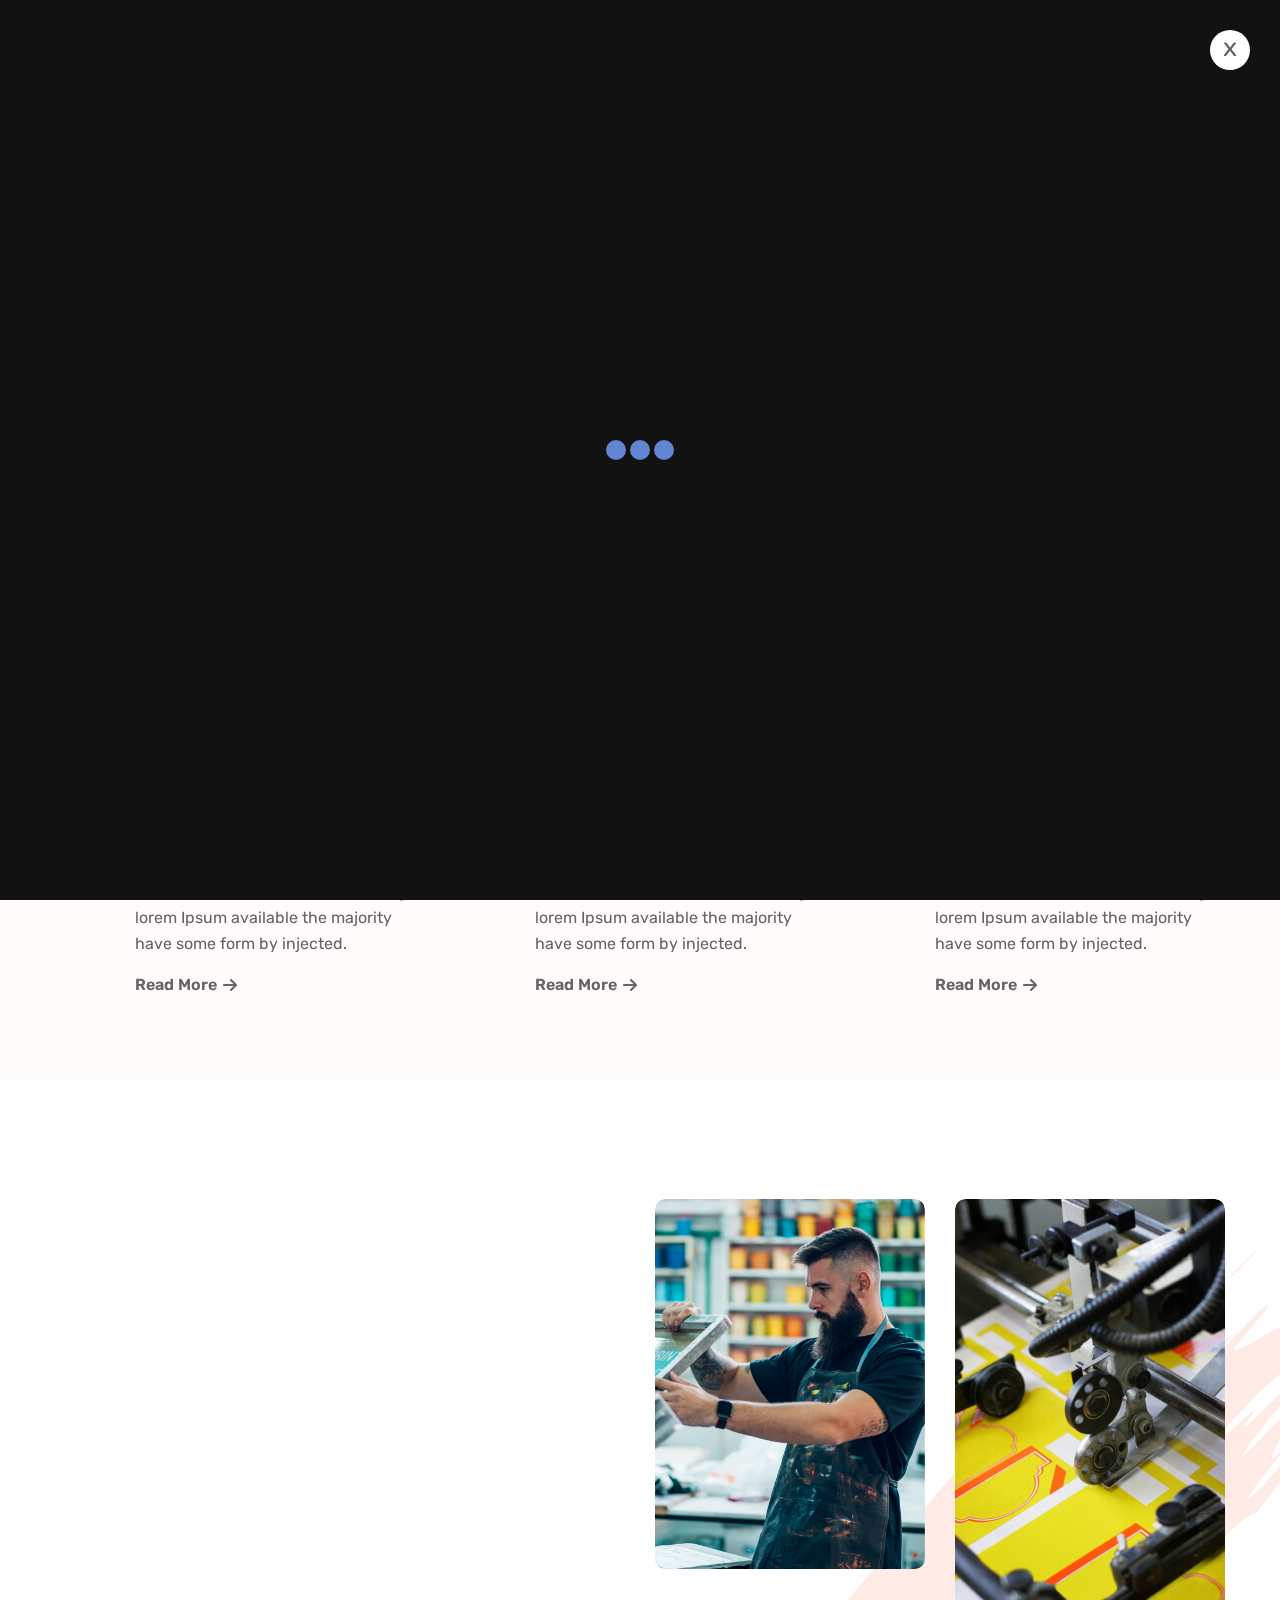
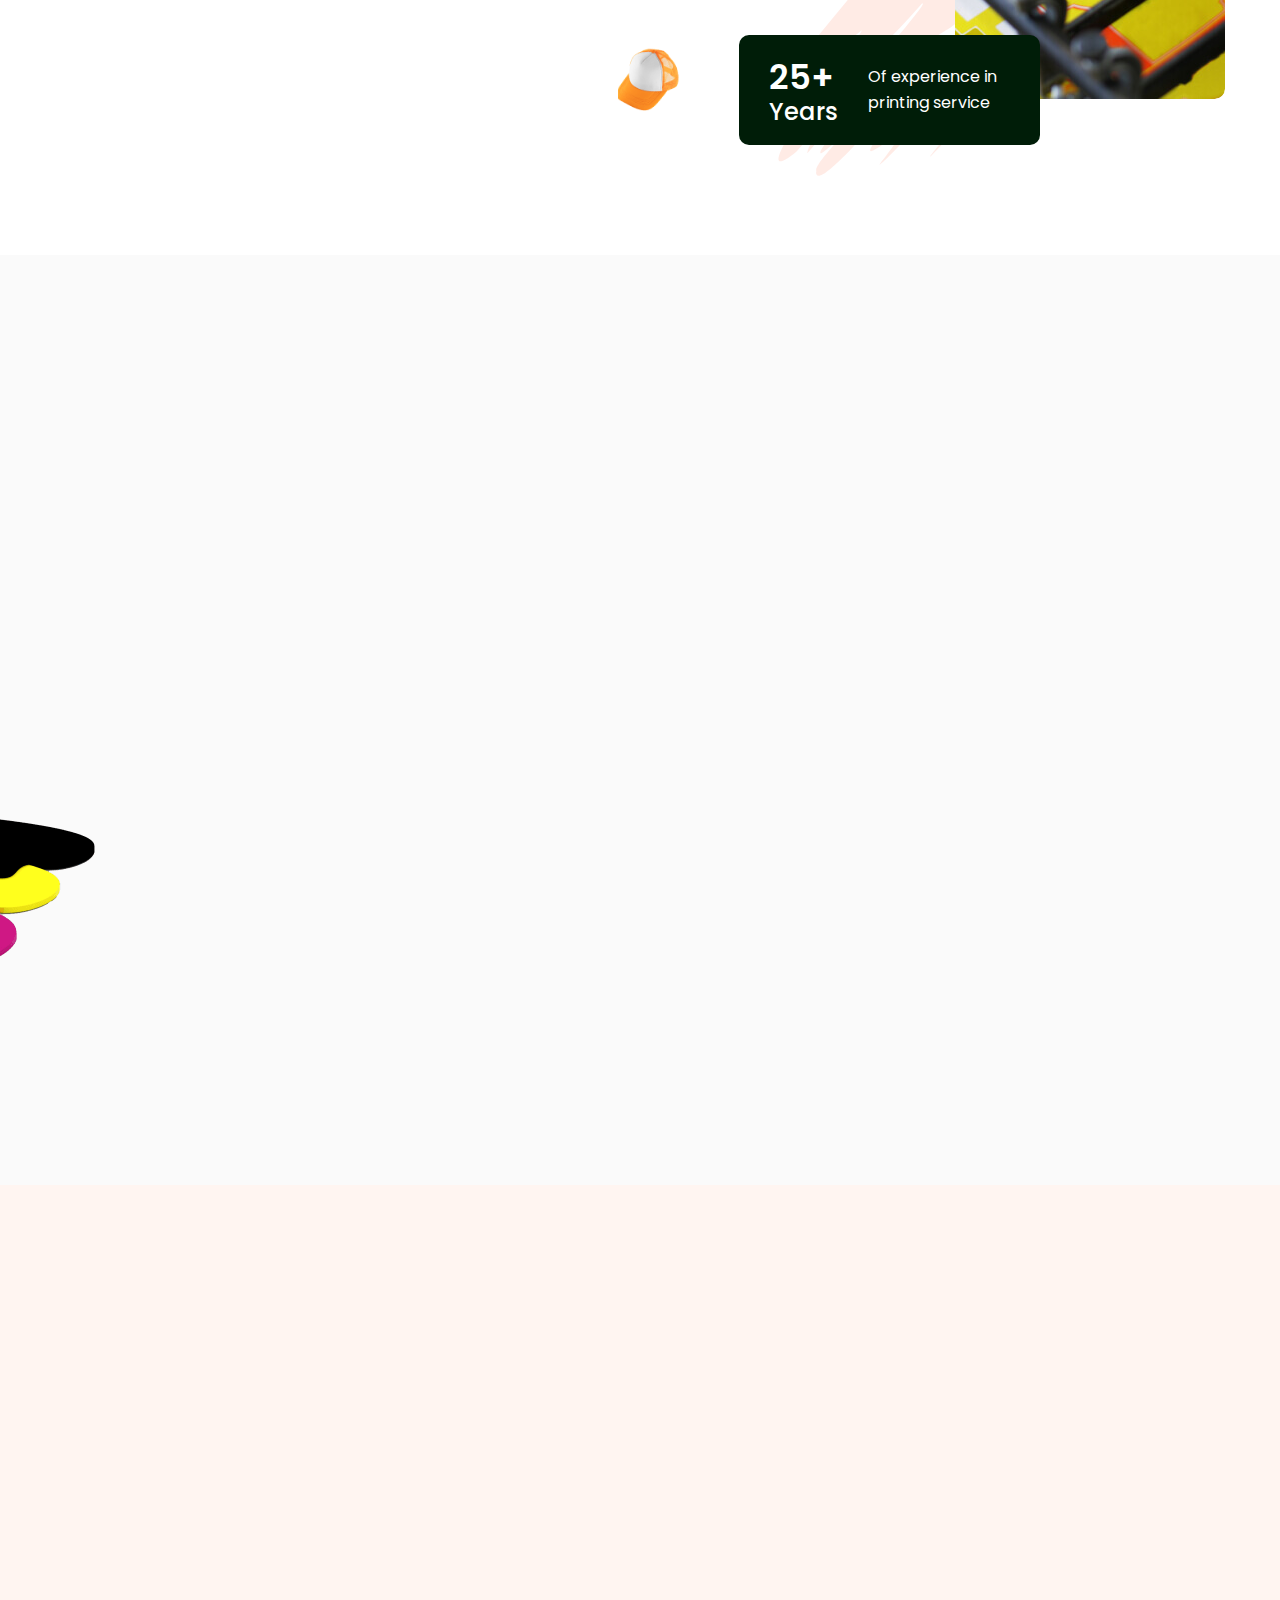
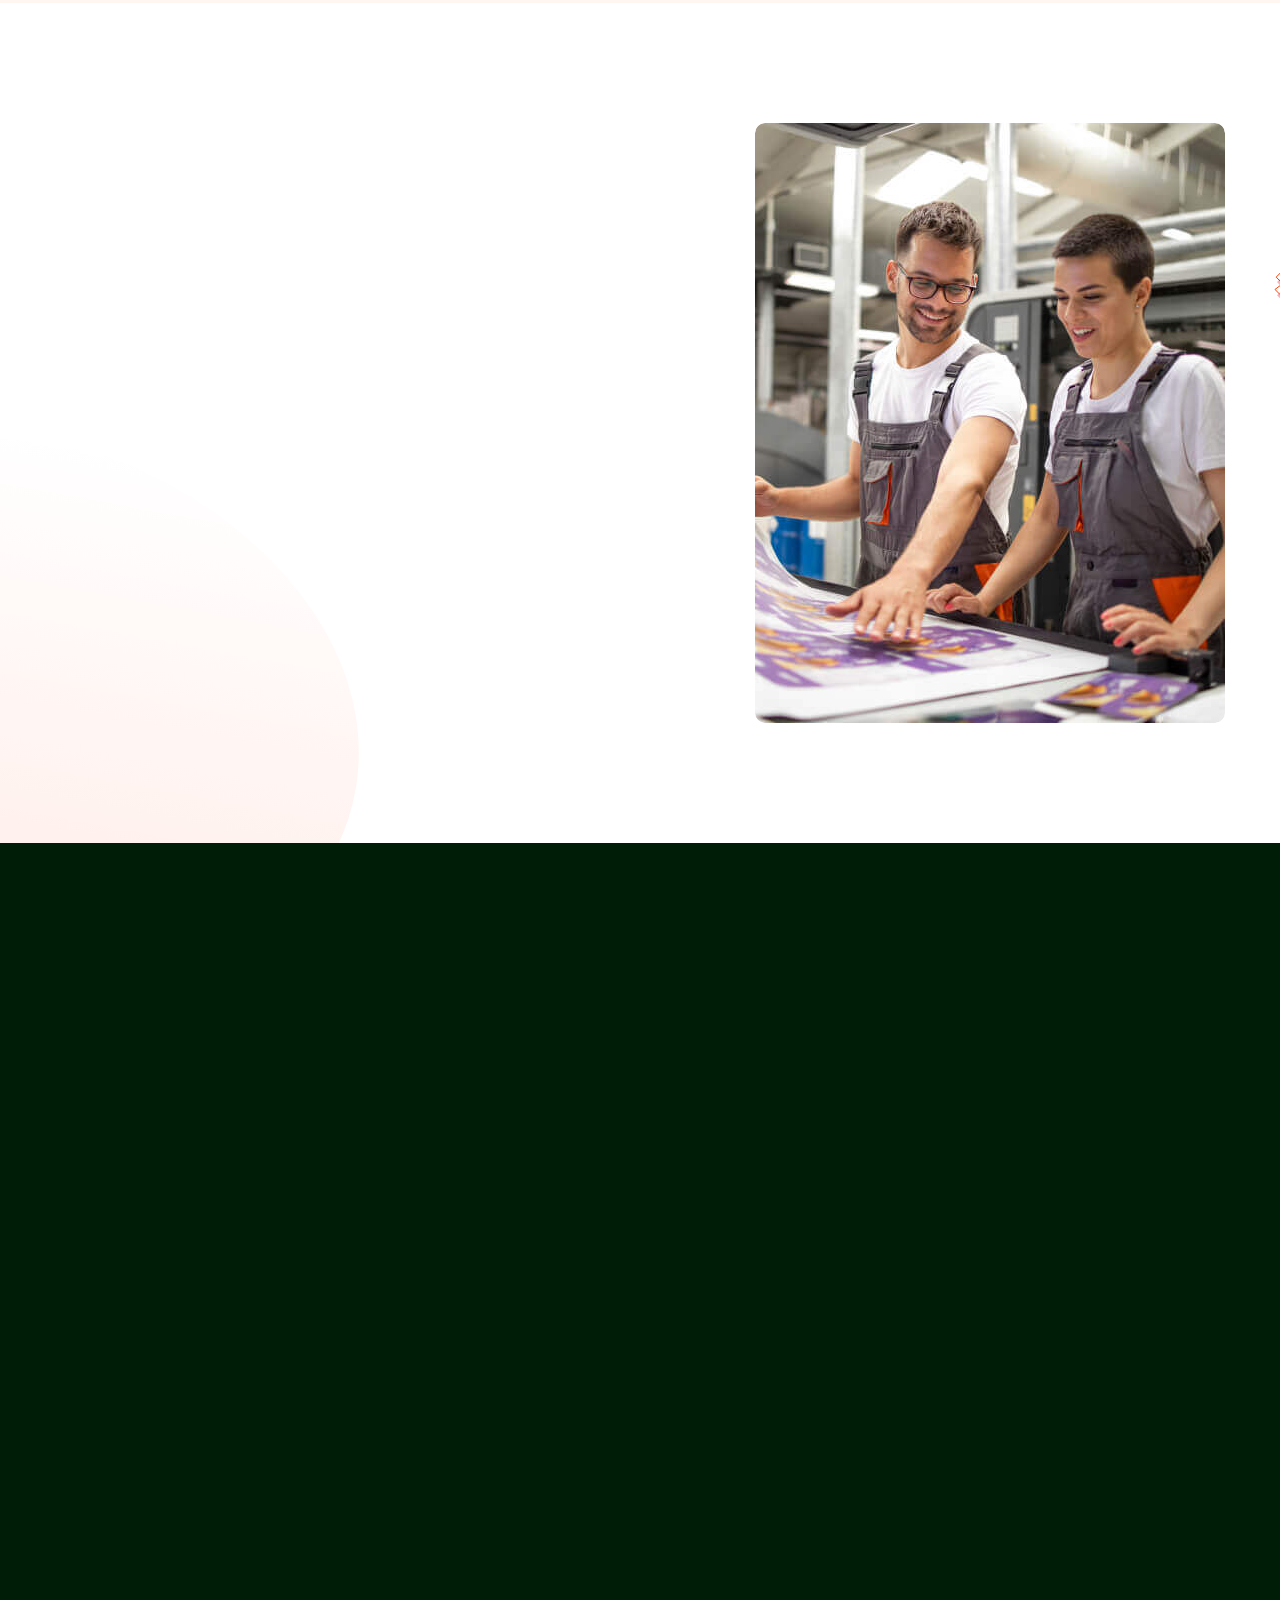
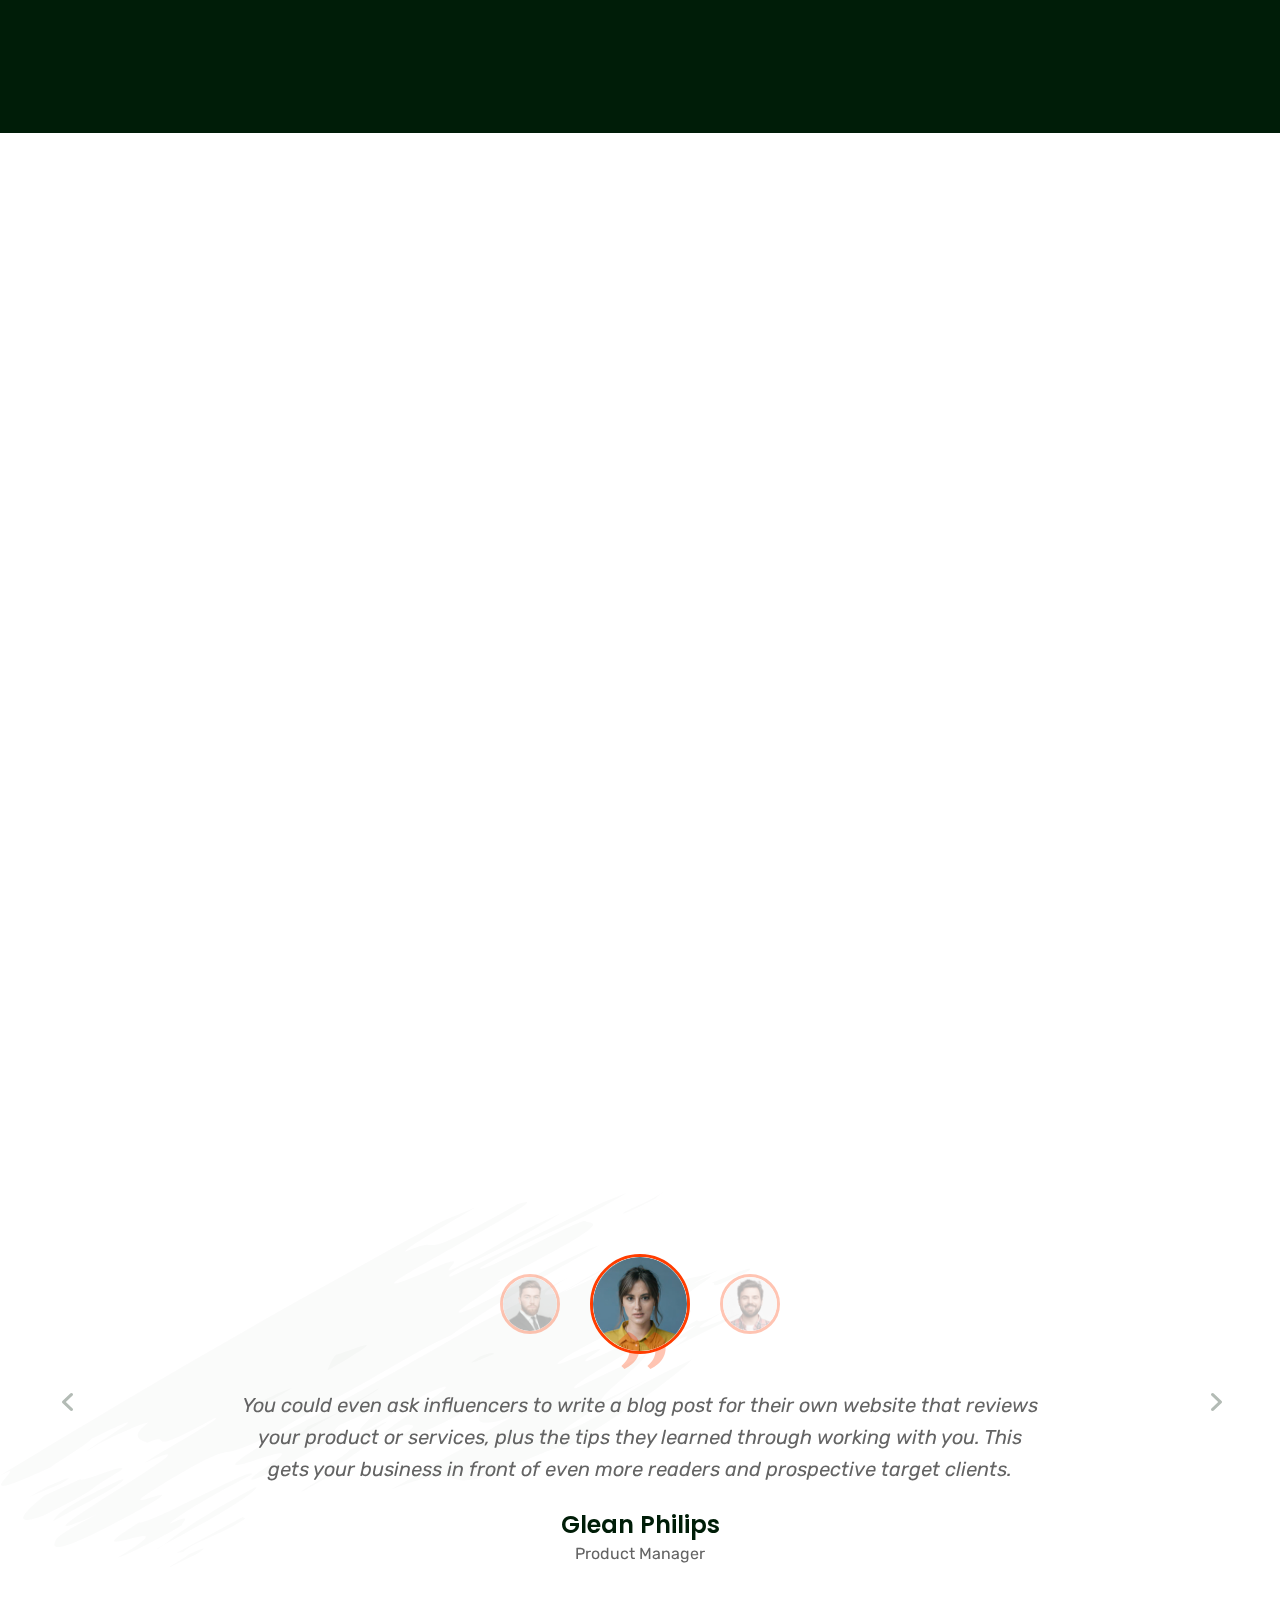
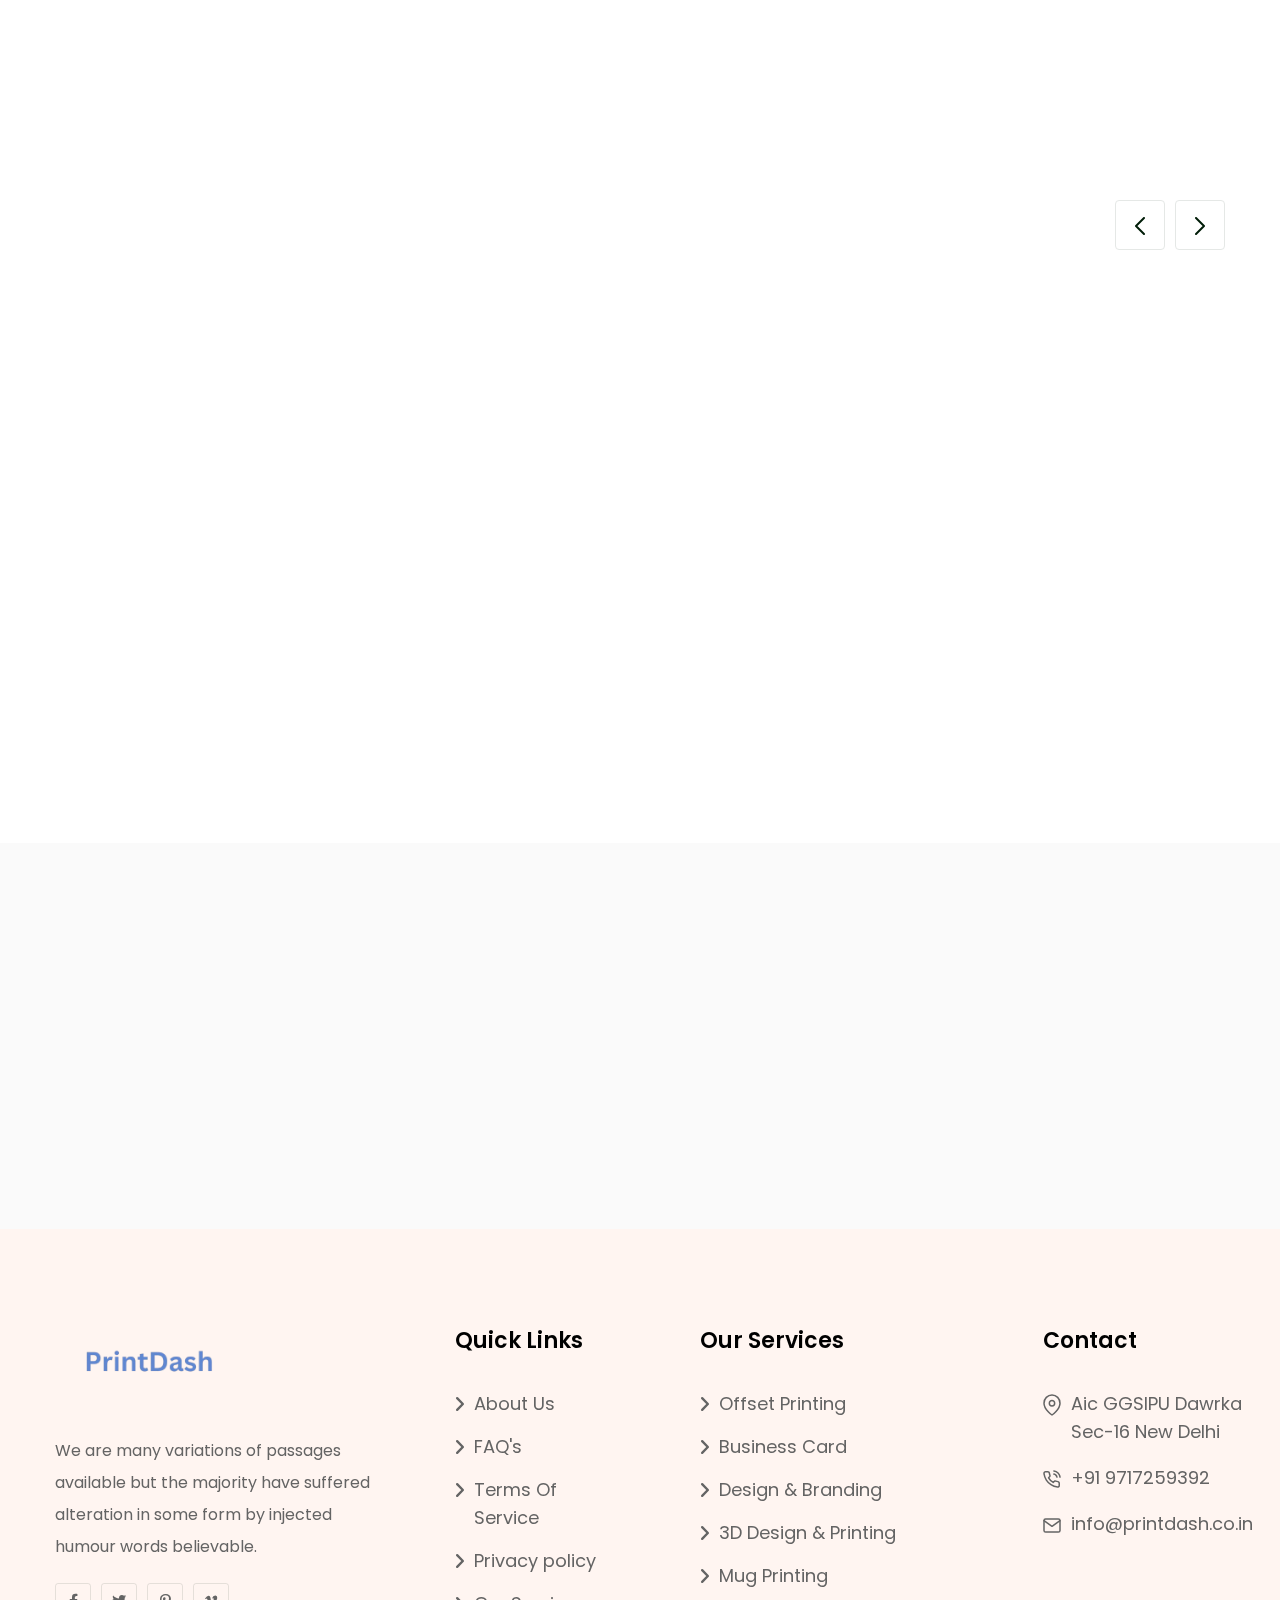
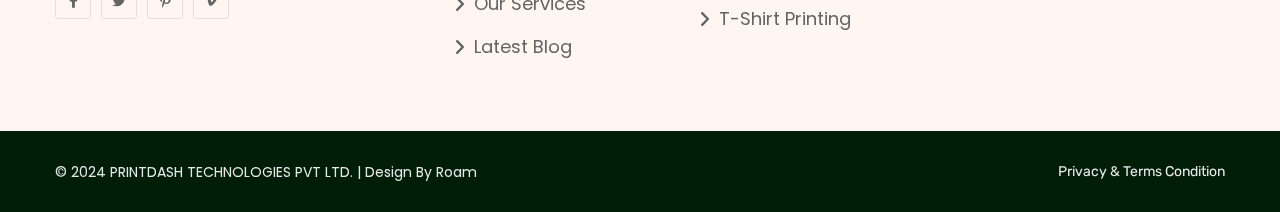
<file: index.html>
<!DOCTYPE html><html class="no-js" lang="zxx"><head>
    <meta charset="utf-8">
    <meta http-equiv="x-ua-compatible" content="ie=edge">
    <title>PrintDash - Printing Services Company HTML5 Template</title>
    <meta name="description" content="">
    <meta name="author" content="soukhinkhan">
    <meta name="viewport" content="width=device-width, initial-scale=1">
    <!-- Place favicon.ico in the root directory -->
    <link rel="shortcut icon" type="image/x-icon" href="assets/imgs/logo/favicon.ico">
    <link rel="preconnect" href="https://fonts.googleapis.com">
    <link rel="preconnect" href="https://fonts.gstatic.com" crossorigin="">
    <link href="https://fonts.googleapis.com/css2?family=Sofia&amp;display=swap" rel="stylesheet">
    <!-- CSS here -->
    <link rel="stylesheet" href="assets/css/vendor/bootstrap.min.css">
    <link rel="stylesheet" href="assets/css/vendor/animate.min.css">
     <link rel="stylesheet" href="assets/css/plugins/swiper.min.css">
    <link rel="stylesheet" href="assets/css/vendor/magnific-popup.css">
    <link rel="stylesheet" href="assets/css/vendor/fontawesome-pro.css"> 
    <link rel="stylesheet" href="assets/css/vendor/spacing.css">
    <link rel="stylesheet" href="assets/css/vendor/custom-font.css">
    <link rel="stylesheet" href="assets/css/main.css">
</head>

<body>

<!--[if lte IE 9]>
<p class="browserupgrade">You are using an <strong>outdated</strong> browser. Please <a href="https://browsehappy.com/">upgrade your browser</a> to improve your experience and security.</p>
<![endif]-->

<!-- preloader start -->
<div id="preloader">
    <div class="preloader-close">x</div>
    <div class="sk-three-bounce">
        <div class="sk-child sk-bounce1"></div>
        <div class="sk-child sk-bounce2"></div>
        <div class="sk-child sk-bounce3"></div>
    </div>
</div>
<!-- preloader start -->

<!-- Backtotop start -->
<div class="backtotop-wrap cursor-pointer">
    <svg class="backtotop-circle svg-content" width="100%" height="100%" viewBox="-1 -1 102 102">
        <path d="M50,1 a49,49 0 0,1 0,98 a49,49 0 0,1 0,-98"></path>
    </svg>
</div>
<!-- Backtotop end -->

<!-- Offcanvas area start -->
<div class="fix">
    <div class="offcanvas__area">
        <div class="offcanvas__wrapper">
            <div class="offcanvas__content">
                <div class="offcanvas__top d-flex justify-content-between align-items-center">
                    <div class="offcanvas__logo">
                        <a href="index.html">
                            <img src="assets/imgs/logo/WhatsApp_Image_2024-07-29_at_1.00.36_PM-removebg-preview.png" alt="logo not found">
                        </a>
                    </div>
                    <div class="offcanvas__close">
                        <button class="offcanvas-close-icon animation--flip">
                                <span class="offcanvas-m-lines">
                              <span class="offcanvas-m-line line--1"></span><span class="offcanvas-m-line line--2"></span><span class="offcanvas-m-line line--3"></span>
                                </span>
                        </button>
                    </div>
                </div>
                <div class="mobile-menu fix"></div>
                <div class="offcanvas__social">
                    <h3 class="offcanvas__title mb-20">Subscribe &amp; Follow</h3>
                    <ul>
                        <li><a href="https://www.facebook.com/"><i class="fab fa-facebook-f"></i></a></li>
                        <li><a href="https://twitter.com/"><i class="fab fa-twitter"></i></a></li>
                        <li><a href="https://youtube.com/"><i class="fab fa-youtube"></i></a></li>
                        <li><a href="https://linkedin.com/"><i class="fab fa-linkedin"></i></a></li>
                    </ul>
                </div>
                <div class="offcanvas__btn d-sm-none">
                    <div class="header__btn-wrap">
                        <a class="rr-btn btn-hover-white" href="shop.html">Purchase Now<span><i class="fa-regular fa-angle-right"></i></span></a>
                    </div>
                </div>
            </div>
        </div>
    </div>
</div>
<div class="offcanvas__overlay"></div>
<div class="offcanvas__overlay-white"></div>
<!-- Offcanvas area start -->

<!-- Header area start -->
<header>
    <div id="header-sticky" class="header__area header-1">
        <div class="container">
            <div class="mega__menu-wrapper p-relative">
                <div class="header__main">
                    <div class="header__left">
                        <div class="header__logo">
                            <a href="index.html">
                                <div class="logo">
                                    <img src="assets/imgs/logo/WhatsApp_Image_2024-07-29_at_1.00.36_PM-removebg-preview.png" alt="logo not found" style="scale: 1.5;">
                                </div>
                            </a>
                        </div>
                    </div>
                    <div class="header__middle">
                        <div class="mean__menu-wrapper d-none d-lg-block">
                            <div class="main-menu">
                                <nav id="mobile-menu">
                                    <ul>
                                     
                                        <li>
                                            <a href="about us/printfix/about-us/abt.html">About Us</a>
                                        </li>
                                        <li class="has-dropdown">
                                            <a href="./servies/service/index.html">Services</a>
                                            <ul class="submenu">
                                                <li><a href="./servies/service/index.html">Service</a></li>

                                            </ul>
                                        </li>
                                       
                                        
                                        <li>
                                            <a href="/contact us/contact.html">Contact</a>
                                        </li>
                                    </ul>
                                </nav>
                            </div>
                        </div>
                    </div>
                    <div class="header__right">
                        <div class="header__action d-flex align-items-center">
                            <div class="header__btn-wrap d-none d-sm-inline-flex">
                                <a href="shop.html" class="rr-btn">Make An Order</a>
                            </div>
                            <div class="header__hamburger ml-20 d-lg-none">
                                <div class="sidebar__toggle">
                                    <button class="bar-icon">
                                        <span></span>
                                        <span></span>
                                        <span></span>
                                    </button>
                                </div>
                            </div>
                        </div>
                    </div>
                </div>
            </div>
        </div>
    </div>
</header>

<div id="popup-search-box">
    <div class="box-inner-wrap d-flex align-items-center">
        <form id="form" action="#" method="get" role="search">
            <input id="popup-search" type="text" name="s" placeholder="Type keywords here...">
        </form>
        <div class="search-close"><i class="fa-sharp fa-regular fa-xmark"></i></div>
    </div>
</div>
<!-- Header area end -->

<!-- Body main wrapper start -->
<main>

    <!-- Banner area start -->
    <section class="banner-home overflow-hidden banner-home-bg p-relative">
        <div class="banner-home__middel-shape"></div>
        <div class="container p-relative z-index-1">
            <div class="banner-all-shape-wrapper">
                <div class="banner-home__small-red">
                    <img data-parallax="{&quot;y&quot;: -160, &quot;smoothness&quot;: 15}" src="assets/imgs/banner-1/small-red.svg" alt="img not found">
                </div>
                <div class="banner-home__small-parpale">
                    <img data-parallax="{&quot;x&quot;: -160, &quot;smoothness&quot;: 15}" src="assets/imgs/banner-1/small-parpale.svg" alt="img not found">
                </div>
                <div class="banner-home__small-blue">
                    <img data-parallax="{&quot;x&quot;: -160, &quot;smoothness&quot;: 15}" src="assets/imgs/banner-1/small-blue.svg" alt="img not found">
                </div>
                <div class="banner-home__blue-dot-shape">
                    <img data-parallax="{&quot;x&quot;: -160, &quot;smoothness&quot;: 15}" src="assets/imgs/banner-1/blue-dot.svg" alt="img not found">
                </div>
                <div class="banner-home__red-shape">
                    <img data-parallax="{&quot;x&quot;: -160, &quot;smoothness&quot;: 15}" src="assets/imgs/banner-1/red-dot.svg" alt="img not found">
                </div>
                <div class="banner-home__card1-shape">
                    <img data-parallax="{&quot;y&quot;: -160, &quot;smoothness&quot;: 15}" src="assets/imgs/banner-1/banner-top-1-cart.png" alt="img not found">
                </div>
                <div class="banner-home__card2-shape">
                    <img data-parallax="{&quot;x&quot;: -160, &quot;smoothness&quot;: 15}" src="assets/imgs/banner-1/banner-bottom-2-cart.png" alt="img not found">
                </div>
                <div class="banner-home__cup-shape">
                    <img class="zooming" src="assets/imgs/banner-1/Untitled design (1)-Photoroom.png" alt="img not found" style="scale: 1.2;">
                </div>
                <div class="banner-home__blue-shape d-none d-md-block">
                    <img data-parallax="{&quot;y&quot;: -160, &quot;smoothness&quot;: 15}" src="assets/imgs/banner-1/blue-shape.svg" alt="img not found">
                </div>
                <div class="banner-home__parpale-shape d-none d-md-block">
                    <img data-parallax="{&quot;y&quot;: -160, &quot;smoothness&quot;: 15}" src="assets/imgs/banner-1/parpale-shape.svg" alt="img not found">
                </div>
                <div class="banner-home__banner-shape-1">
                    <img class="upDown-top" src="assets/imgs/banner-1/banner-shape-1.svg" alt="img not found">
                </div>
                <div class="banner-home__banner-shape-2">
                    <img class="upDown-bottom" src="assets/imgs/banner-1/banner-shape-2.svg" alt="img not found">
                </div>
                <div class="banner-home__banner-right-shape d-none d-md-block">
                    <img class="" src="assets/imgs/banner-1/big-right-shape.png" alt="img not found">
                </div>
            </div>
            <div class="row align-items-center">
                <div class="col-md-7">
                    <div class="banner-home__content p-relative">
                        <h6 class="sub-title mb-20 mb-sm-10 mb-xs-5 wow fadeInLeft animated" data-wow-delay="1s">Welcome To PrintDash</h6>
                        <h1 class="title mb-15 mb-xs-10 wow fadeInLeft animated" data-wow-delay="1.2s">Product Design &amp; Printing</h1>
                        <div class="description mb-20 mb-sm-15 mb-xs-10 wow fadeInLeft animated" data-wow-delay="1.4s">
                            <p>There are many variations of passages orem psum available but the majority have suffered alteration in some form by injected humour or randomised words which don't look even.</p>
                        </div>
                        <div class="banner-home__btn__wrapper d-flex flex-wrap mt-40 mt-md-35 mt-sm-30 mt-xs-25">
                            <a href="/servies/service/index.html" class="rr-btn wow fadeInLeft animated" data-wow-delay="1.5s">Our Service</a>
                            <a href="about-us.html" class="rr-btn btn-transparent wow fadeInLeft animated" data-wow-delay="1.6s">Discover More</a>
                        </div>
                    </div>

                    <div class="footer__social mt-30 " style="scale: 1.2; margin-left: 30px;" >
                        <a href="#"><i class="fab fa-facebook-f"></i></a>
                        <a href="#"><i class="fab fa-twitter"></i></a>
                        <a href="#"><i class="fa-brands fa-pinterest-p"></i></a>
                        <a href="#"><i class="fa-brands fa-vimeo-v"></i></a>
                    </div>
                </div>
                <div class="col-md-5">
                    <div class="banner-home__media text-sm-center text-xs-center mt-sm-40">
                        <img class="img-fluid" src="assets/imgs/banner-1/Layers 1.png" alt="img not found" style="scale: 3.2; margin: 0; ">
                    </div>
                </div>
            </div>
        </div> 
    </section>
    <!-- Banner area end -->
    
    <!-- feature area start -->
    <section class="latest-feature__area pt-80 pb-50 latest-feature-bg">
        <div class="container">
            <div class="row">
                <div class="col-xl-4 col-lg-4 col-md-6 ">
                    <div class="latest-feature__item mb-30 d-flex wow fadeInLeft animated" data-wow-delay=".8s">
                        <div class="latest-feature__item-icon">
                            <img src="assets/imgs/feature/feature-img1.svg" alt="img not fount">
                        </div>
                        <div class="latest-feature__item-content">
                            <h4>Printing Services</h4>
                            <p>There are many variations of passages lorem Ipsum available the majority have some form by injected.</p>
                            <a href="service-details.html">Read More <i class="fa-solid fa-arrow-right"></i></a>
                        </div>
                    </div>
                </div>
                <div class="col-xl-4 col-lg-4 col-md-6 ">
                    <div class="latest-feature__item mb-30 d-flex wow fadeInLeft animated" data-wow-delay="1.2s">
                        <div class="latest-feature__item-icon">
                            <img src="assets/imgs/feature/feature-img2.svg" alt="img not fount">
                        </div>
                        <div class="latest-feature__item-content">
                            <h4>Design &amp; Branding</h4>
                            <p>There are many variations of passages lorem Ipsum available the majority have some form by injected.</p>
                            <a href="service-details.html">Read More <i class="fa-solid fa-arrow-right"></i></a>
                        </div>
                    </div>
                </div>
                <div class="col-xl-4 col-lg-4 col-md-6 ">
                    <div class="latest-feature__item mb-30 d-flex wow fadeInLeft animated" data-wow-delay="1.6s">
                        <div class="latest-feature__item-icon call-center">
                            <img src="assets/imgs/feature/feature-img3.svg" alt="img not fount">
                        </div>
                        <div class="latest-feature__item-content">
                            <h4>Best Online Support</h4>
                            <p>There are many variations of passages lorem Ipsum available the majority have some form by injected.</p>
                            <a href="contact.html">Read More <i class="fa-solid fa-arrow-right"></i></a>
                        </div>
                    </div>
                </div>
            </div>
        </div>
    </section>
    <!-- feature area end -->

    <!--latest Choose Us start-->
    <section class="latest-Choose-us__area section-space overflow-hidden latest-Choose-bg">
        <div class="container p-relative z-index-1">
            <div class="latest-Choose-us__all-shape">
                <div class="latest-Choose-us__bg-shape">
                    <img class="upDown-bottom img-fluid" src="assets/imgs/choose-us/bg-shape.svg" alt="img not found">
                </div>
                <div class="latest-Choose-us__bag-shape">
                    <img class="zooming img-fluid" src="assets/imgs/choose-us/bag-shape.png" alt="img not found">
                </div>
                <div class="latest-Choose-us__cap-shape">
                    <img class="upDown-top img-fluid" src="assets/imgs/choose-us/cap-shape.png" alt="img not found">
                </div>
            </div>
            <div class="latest-Choose-us__media-experience-box d-flex" data-parallax="{&quot;y&quot;: -160, &quot;smoothness&quot;: 15}">
                <div class="title">
                    <h3><span class="count">25</span>+</h3>
                    <h4>Years</h4>
                </div>
                <div class="description">
                    <p>Of experience in printing service</p>
                </div>
            </div>
            <div class="row">
                <div class="col-xl-6 col-lg-6 col-md-7">
                    <div class="latest-Choose-us__content mb-40">
                        <h6 class="subtitle wow fadeInLeft animated" data-wow-delay=".6s">Why Choose Us</h6>
                        <h2 class="title wow fadeInLeft animated" data-wow-delay=".8s">Why People Choose Our PrintDash?</h2>
                        <p class="wow fadeInLeft animated" data-wow-delay="1s">There are many variations of passages orem psum available but the majority have suffered alteration in some form by injected humour or randomised words which don't look even.</p>

                        <div class="latest-Choose-us__content-text d-flex">
                            <div class="latest-Choose-us__content-text-box wow fadeInLeft animated" data-wow-delay="1.2s">
                                <ul>
                                    <li><i class="fa-solid fa-circle-check"></i>Printed in full-color</li>
                                    <li><i class="fa-solid fa-circle-check"></i>Variety of paper sizes</li>
                                    <li><i class="fa-solid fa-circle-check"></i>Double-sided</li>
                                    <li><i class="fa-solid fa-circle-check"></i>Optional finishing</li>
                                    <li><i class="fa-solid fa-circle-check"></i>Professional Designs</li>
                                    <li><i class="fa-solid fa-circle-check"></i>Quality Assurance By Expertise</li>
                                </ul>
                                
                            </div>
                        </div>
                        <div class="latest-Choose-us__content-btn wow fadeInLeft animated" data-wow-delay="1.4s">
                            <a href="about-us.html" class="rr-btn">Read More</a>
                        </div>
                    </div>
                </div>
                <div class="col-xl-6 col-lg-6 col-md-5">
                    <div class="latest-Choose-us__media d-flex flex-row">
                        <div class="latest-Choose-us__media-img1">
                            <img class="img-fluid" src="assets/imgs/choose-us/chooes-us-img1.jpg" alt="image not found">
                        </div>
                        <div class="latest-Choose-us__media-img2">
                            <img src="assets/imgs/choose-us/chooes-us-img2.jpg" alt="image not found" class="img-fluid">
                        </div>
                    </div>
                </div>
            </div>
        </div>
    </section>
    <!--latest Choose Us end-->

    <!-- service area start -->
    <section class="latest-service__area pt-120 pb-90 p-relative overflow-hidden latest-service-bg">
        <div class="container p-relative">
            <div class="latest-service__all-shape">
                <div class="latest-service__right-shape">
                    <img class="upDown" src="assets/imgs/service/right-shape.svg" alt="img not found">
                </div>
                <div class="latest-service__bg-shape">
                    <img class="upDown" src="assets/imgs/service/service-bg-shape.png" alt="img not found">
                </div>
            </div>
            <div class="row">
                <div class="col-xl-12">
                    <div class="latest-service__title-box mb-40 text-center">
                        <div class="latest-service__title-box-subtitle wow fadeInLeft animated" data-wow-delay=".6s">
                            <h6>Our Main Services</h6>
                        </div>
                        <div class="latest-service__title-box-title wow fadeInLeft animated" data-wow-delay=".8s">
                            <h2>Professional Digital Printing</h2>
                        </div>
                    </div>
                </div>
            </div>
            <div class="row">
                <div class="col-xl-4 col-lg-4 col-md-6 col-sm-6">
                    <div class="latest-service__item text-center wow fadeInLeft animated" data-wow-delay="1s">
                        <div class="latest-service__item-icon">
                            <img src="assets/imgs/service/service1.svg" alt="img not found">
                        </div>
                        <div class="latest-service__item-title">
                            <a href="service-details.html"><h4>Top Quality Prints</h4></a>
                        </div>
                        <div class="latest-service__item-text">
                            <p>Mi donec risus commodo auctor phasellus adipiscing. Faucibus magna cursus sed sodales amet. Nunc.</p>
                        </div>
                    </div>
                </div>
                <div class="col-xl-4 col-lg-4 col-md-6 col-sm-6">
                    <div class="latest-service__item text-center wow fadeInLeft animated" data-wow-delay="1.2s">
                        <div class="latest-service__item-icon">
                            <img src="assets/imgs/service/service2.svg" alt="img not found">
                        </div>
                        <div class="latest-service__item-title">
                            <a href="service-details.html"><h4>Mix and match colors</h4></a>
                        </div>
                        <div class="latest-service__item-text">
                            <p>Mi donec risus commodo auctor phasellus adipiscing. Faucibus magna cursus sed sodales amet. Nunc.</p>
                        </div>
                    </div>
                </div>
                <div class="col-xl-4 col-lg-4 col-md-6 col-sm-6">
                    <div class="latest-service__item text-center wow fadeInLeft animated" data-wow-delay="1.4s">
                        <div class="latest-service__item-icon">
                            <img src="assets/imgs/service/service3.svg" alt="img not found">
                        </div>
                        <div class="latest-service__item-title">
                            <a href="service-details.html"><h4>Shipping worldwide</h4></a>
                        </div>
                        <div class="latest-service__item-text">
                            <p>Mi donec risus commodo auctor phasellus adipiscing. Faucibus magna cursus sed sodales amet. Nunc.</p>
                        </div>
                    </div>
                </div>
                <div class="col-xl-4 col-lg-4 col-md-6 col-sm-6">
                    <div class="latest-service__item text-center wow fadeInRight animated" data-wow-delay="1.2s">
                        <div class="latest-service__item-icon service-4">
                            <img src="assets/imgs/service/service4.svg" alt="img not found">
                        </div>
                        <div class="latest-service__item-title">
                            <a href="service-details.html"><h4>Offset Printing</h4></a>
                        </div>
                        <div class="latest-service__item-text">
                            <p>Mi donec risus commodo auctor phasellus adipiscing. Faucibus magna cursus sed sodales amet. Nunc.</p>
                        </div>
                    </div>
                </div>
                <div class="col-xl-4 col-lg-4 col-md-6 col-sm-6">
                    <div class="latest-service__item text-center wow fadeInRight animated" data-wow-delay="1.4s">
                        <div class="latest-service__item-icon">
                            <img src="assets/imgs/service/service5.svg" alt="img not found">
                        </div>
                        <div class="latest-service__item-title">
                            <a href="service-details.html"><h4>Quality Guarantee</h4></a>
                        </div>
                        <div class="latest-service__item-text">
                            <p>Mi donec risus commodo auctor phasellus adipiscing. Faucibus magna cursus sed sodales amet. Nunc.</p>
                        </div>
                    </div>
                </div>
                <div class="col-xl-4 col-lg-4 col-md-6 col-sm-6">
                    <div class="latest-service__item text-center wow fadeInRight animated" data-wow-delay="1.6s">
                        <div class="latest-service__item-icon">
                            <img src="assets/imgs/service/service6.svg" alt="img not found">
                        </div>
                        <div class="latest-service__item-title">
                            <a href="service-details.html"><h4>Reorder quickly</h4></a>
                        </div>
                        <div class="latest-service__item-text">
                            <p>Mi donec risus commodo auctor phasellus adipiscing. Faucibus magna cursus sed sodales amet. Nunc.</p>
                        </div>
                    </div>
                </div>
            </div>
        </div>
    </section>
    <!-- service area end -->

    <!-- latest-counter area end -->
    <section class="latest-counter__area pt-75 pb-75 pt-xs-30 pb-xs-60   latest-counter-bg">
        <div class="container">
            <div class="row">
                <div class="col-xl-3 col-lg-3 col-md-6 col-sm-6">
                   <div class="latest-counter__counter-box wow fadeInLeft animated" data-wow-delay="1s">
                        <div class="latest-counter__content text-center">
                            <div class="latest-counter__content__counter-img mt-40">
                                <img src="assets/imgs/counter/home1-counter-up-1.svg" alt="img not found">
                            </div>
                            <h5><span class="count">270</span>+</h5>
                            <span>Happy Customers</span>
                        </div>
                   </div>
                </div>
                <div class="col-xl-3 col-lg-3 col-md-6 col-sm-6">
                    <div class="latest-counter__content text-center wow fadeInLeft animated" data-wow-delay="1.2s">
                        <div class="latest-counter__content__counter-img">
                            <img src="assets/imgs/counter/home1-counter-up-2.svg" alt="img not found">
                        </div>
                        <h5><span class="count">1320</span>+</h5>
                        <span>Project Complate</span>
                    </div>
                </div>
                <div class="col-xl-3 col-lg-3 col-md-6 col-sm-6">
                    <div class="latest-counter__content text-center wow fadeInLeft animated" data-wow-delay="1.4s">
                        <div class="latest-counter__content__counter-img man-icon">
                            <img src="assets/imgs/counter/home1-counter-up-3.svg" alt="img not found">
                        </div>
                        <h5><span class="count">180</span>+</h5>
                        <span>Experts Team</span>
                    </div>
                </div>
                <div class="col-xl-3 col-lg-3 col-md-6 col-sm-6">
                    <div class="latest-counter__content text-center wow fadeInLeft animated" data-wow-delay="1.6s">
                        <div class="latest-counter__content__counter-img ellipse-icon">
                            <img src="assets/imgs/counter/home1-counter-up-4.svg" alt="img not found">
                        </div>
                        <h5><span class="count">15</span>+</h5>
                        <span>Years Of Experience</span>
                    </div>
                </div>
            </div>
        </div>
    </section>
    <!-- latest-counter area start -->

    <!-- Faq area start -->
    <section class="question__area overflow-hidden section-space question-bg">
        <div id="primary" class="shape-wrapper">
            <div class="container p-relative">
                <div class="question__all-shape">
                    <div class="bg-shape">
                        <img class="upDown" src="assets/imgs/faq/faq-bg-shape.svg" alt="img not found">
                    </div>
                    <div class="bulet-shape">
                        <img class="upDown-top" src="assets/imgs/faq/faq-bulet_shape.svg" alt="img not found">
                    </div>
                    <div class="close-shape">
                        <img class="zooming" src="assets/imgs/faq/cross.svg" alt="img not found">
                    </div>
                </div>
                <div class="row align-items-center">
                    <div class="col-xl-7 col-lg-6 col-md-6">
                        <div class="content-area">
                            <div class="faq">
                                <div id="faq" class="accordion">
                                    <h6 class="subtitle wow fadeInLeft animated" data-wow-delay=".6s">Have Any Question</h6>
                                    <h2 class="title mb-40 wow fadeInLeft animated" data-wow-delay=".8s">Frequently Ask Question</h2>
                                    <div class="card wow fadeInLeft animated" data-wow-delay="1s">
                                        <div class="card-header">
                                            <button class="card-link" data-bs-toggle="collapse" data-bs-target="#faq-1">
                                                Appropriate For Your Specific Business
                                            </button>
                                        </div>
                                        <div id="faq-1" class="collapse" data-bs-parent="#faq">
                                            <div class="card-body">
                                                <p>The other hand we denounce with righteou indg ation and dislike men who are so beguiled and demorali ed by the of pleasure of the moment. Dislike men who are so beguiled demoraliz worlds.</p>
                                            </div>
                                        </div>
                                    </div>
                                    <div class="card wow fadeInLeft animated" data-wow-delay="1.2s">
                                        <div class="card-header">
                                            <button class="card-link" data-bs-toggle="collapse" data-bs-target="#faq-2">
                                                Design &amp; Development Troubleshooting
                                            </button>
                                        </div>
                                        <div id="faq-2" class="collapse" data-bs-parent="#faq">
                                            <div class="card-body">
                                                <p>The other hand we denounce with righteou indg ation and dislike men who are so beguiled and demorali ed by the of pleasure of the moment. Dislike men who are so beguiled demoraliz worlds.</p>
                                            </div>
                                        </div>
                                    </div>
                                    <div class="card wow fadeInLeft animated" data-wow-delay="1.4s">
                                        <div class="card-header">
                                            <button class="card-link" data-bs-toggle="collapse" data-bs-target="#faq-3">
                                                Online Support &amp; Action
                                            </button>
                                        </div>
                                        <div id="faq-3" class="collapse" data-bs-parent="#faq">
                                            <div class="card-body">
                                                <p>The other hand we denounce with righteou indg ation and dislike men who are so beguiled and demorali ed by the of pleasure of the moment. Dislike men who are so beguiled demoraliz worlds.</p>
                                            </div>
                                        </div>
                                    </div>
                                </div>
                            </div>
                        </div>
                    </div>
                    <div class="col-xl-5 col-lg-6 col-md-6">
                        <div class="media">
                            <img data-parallax="{&quot;scale&quot;: 1.3, &quot;smoothness&quot;: 15}" src="assets/imgs/faq/faq.jpg" alt="img not found">
                        </div>
                    </div>
                </div>
            </div>
        </div>
    </section>
    <!-- Faq area end -->

    <!-- latest-team area start -->
    <section class="latest-team__area overflow-hidden section-space latest-team-bg">
        <div class="container">
            <div class="team-top heading-space">
                <div class="latest-team__title-wrapper">
                    <h6 class="subtitle wow fadeInLeft animated" data-wow-delay=".6s">Our Team</h6>
                    <h2 class="title wow fadeInLeft animated" data-wow-delay=".8s">Meet Our Team Member</h2>
                </div>
                <div class="latest-team__button-right  wow fadeInRight animated" data-wow-delay=".3s">
                    <button class="small-btn  right-icon team__slider-button-prev">
                        <svg width="10" height="18" viewBox="0 0 10 18" fill="none" xmlns="http://www.w3.org/2000/svg">
                            <path d="M9 17L1 9L9 1" stroke="#001D08" stroke-width="2" stroke-linecap="round" stroke-linejoin="round"></path>
                        </svg>
                    </button>
                    <button class="small-btn team__slider-button-next">
                        <svg width="10" height="18" viewBox="0 0 10 18" fill="none" xmlns="http://www.w3.org/2000/svg">
                            <path d="M1 17L9 9L1 1" stroke="#001D08" stroke-width="2" stroke-linecap="round" stroke-linejoin="round"></path>
                        </svg>
                    </button>
                </div>
            </div>

            <div class="row p-relative">
                <div class="col-12">
                    <div class="latest-team__item margin-minus-400 mb-30">
                        <div class="swiper card-slide">
                            <div class="swiper-wrapper">
                                <div class="swiper-slide latest-team__item-slide wow fadeInLeft animated" data-wow-delay=".4s">
                                    <div class="latest-team__item-media">
                                        <div class="latest-team__item-media-social d-flex">
                                            <a href="facebook.com" class="rr-btn"><i class="fa-brands fa-facebook-f"></i></a>
                                            <a href="twitter.com" class="rr-btn"><i class="fa-brands fa-twitter"></i></a>
                                            <a href="instagram.com" class="rr-btn"><i class="fa-brands fa-instagram"></i></a>
                                        </div>
                                        <div class="latest-team__item-media-img-title ">
                                            <h5>Designer</h5>
                                            <a href="team-details.html"><h4>Arron Rodri</h4></a>
                                        </div>
                                      <div class="latest-item_thumb">
                                        <a href="team-details.html">
                                            <img src="assets/imgs/latest-team/letest-team-img1.jpg" alt="images not found" class="img-fluid">
                                        </a>
                                      </div>
                                    </div>
                                </div>

                                <div class="swiper-slide latest-team__item-slide wow fadeInLeft animated" data-wow-delay=".8s">
                                    <div class="latest-team__item-media">
                                        <div class="latest-team__item-media-social d-flex">
                                            <a href="facebook.com" class="rr-btn"><i class="fa-brands fa-facebook-f"></i></a>
                                            <a href="twitter.com" class="rr-btn"><i class="fa-brands fa-twitter"></i></a>
                                            <a href="instagram.com" class="rr-btn"><i class="fa-brands fa-instagram"></i></a>
                                        </div>
                                        <div class="latest-team__item-media-img-title ">
                                            <h5>Operator</h5>
                                            <a href="team-details.html"><h4>Stifen Simons</h4></a>
                                        </div>
                                        <div class="latest-item_thumb">
                                            <a href="team-details.html">
                                                <img src="assets/imgs/latest-team/letest-team-img2.jpg" alt="images not found" class="img-fluid">
                                            </a>
                                          </div>
                                    </div>
                                </div>

                                <div class="swiper-slide latest-team__item-slide wow fadeInLeft animated" data-wow-delay="1.2s">
                                    <div class="latest-team__item-media">
                                        <div class="latest-team__item-media-social d-flex">
                                            <a href="facebook.com" class="rr-btn"><i class="fa-brands fa-facebook-f"></i></a>
                                            <a href="twitter.com" class="rr-btn"><i class="fa-brands fa-twitter"></i></a>
                                            <a href="instagram.com" class="rr-btn"><i class="fa-brands fa-instagram"></i></a>
                                        </div>
                                        <div class="latest-team__item-media-img-title ">
                                            <h5>Senior Desinger</h5>
                                            <a href="team-details.html"><h4>Josephine Ava</h4></a>
                                        </div>
                                        <div class="latest-item_thumb">
                                            <a href="team-details.html">
                                                <img src="assets/imgs/latest-team/letest-team-img3.jpg" alt="images not found" class="img-fluid">
                                            </a>
                                          </div>
                                    </div>
                                </div>

                                <div class="swiper-slide latest-team__item-slide wow fadeInLeft animated" data-wow-delay="1.6s">
                                    <div class="latest-team__item-media">
                                        <div class="latest-team__item-media-social d-flex">
                                            <a href="facebook.com" class="rr-btn"><i class="fa-brands fa-facebook-f"></i></a>
                                            <a href="twitter.com" class="rr-btn"><i class="fa-brands fa-twitter"></i></a>
                                            <a href="instagram.com" class="rr-btn"><i class="fa-brands fa-instagram"></i></a>
                                        </div>
                                        <div class="latest-team__item-media-img-title ">
                                            <h5>Designer</h5>
                                            <a href="team-details.html"><h4>William Mark</h4></a>
                                        </div>
                                        <div class="latest-item_thumb">
                                            <a href="team-details.html">
                                                <img src="assets/imgs/latest-team/letest-team-img4.jpg" alt="images not found" class="img-fluid">
                                            </a>
                                          </div>
                                    </div>
                                </div>

                                <div class="swiper-slide latest-team__item-slide wow fadeInLeft animated" data-wow-delay="1.6s">
                                    <div class="latest-team__item-media">
                                        <div class="latest-team__item-media-social d-flex">
                                            <a href="facebook.com" class="rr-btn"><i class="fa-brands fa-facebook-f"></i></a>
                                            <a href="twitter.com" class="rr-btn"><i class="fa-brands fa-twitter"></i></a>
                                            <a href="instagram.com" class="rr-btn"><i class="fa-brands fa-instagram"></i></a>
                                        </div>
                                        <div class="latest-team__item-media-img-title ">
                                            <h5>Designer</h5>
                                            <a href="team-details.html"><h4>Michael David</h4></a>
                                        </div>
                                        <div class="latest-item_thumb">
                                            <a href="team-details.html">
                                                <img src="assets/imgs/latest-team/letest-team-img5.jpg" alt="images not found" class="img-fluid">
                                            </a>
                                          </div>
                                    </div>
                                </div>

                                <div class="swiper-slide latest-team__item-slide wow fadeInLeft animated" data-wow-delay="1.6s">
                                    <div class="latest-team__item-media">
                                        <div class="latest-team__item-media-social d-flex">
                                            <a href="facebook.com" class="rr-btn"><i class="fa-brands fa-facebook-f"></i></a>
                                            <a href="twitter.com" class="rr-btn"><i class="fa-brands fa-twitter"></i></a>
                                            <a href="instagram.com" class="rr-btn"><i class="fa-brands fa-instagram"></i></a>
                                        </div>
                                        <div class="latest-team__item-media-img-title ">
                                            <h5>Designer</h5>
                                            <a href="team-details.html"><h4>Savannah Zoe</h4></a>
                                        </div>
                                        <div class="latest-item_thumb">
                                            <a href="team-details.html">
                                                <img src="assets/imgs/latest-team/letest-team-img6.jpg" alt="images not found" class="img-fluid">
                                            </a>
                                          </div>
                                    </div>
                                </div>

                                <div class="swiper-slide latest-team__item-slide wow fadeInLeft animated" data-wow-delay="1.6s">
                                    <div class="latest-team__item-media">
                                        <div class="latest-team__item-media-social d-flex">
                                            <a href="facebook.com" class="rr-btn"><i class="fa-brands fa-facebook-f"></i></a>
                                            <a href="twitter.com" class="rr-btn"><i class="fa-brands fa-twitter"></i></a>
                                            <a href="instagram.com" class="rr-btn"><i class="fa-brands fa-instagram"></i></a>
                                        </div>
                                        <div class="latest-team__item-media-img-title ">
                                            <h5>Designer</h5>
                                            <a href="team-details.html"><h4>William Mark</h4></a>
                                        </div>
                                        <div class="latest-item_thumb">
                                            <a href="team-details.html">
                                                <img src="assets/imgs/latest-team/letest-team-img7.jpg" alt="images not found" class="img-fluid">
                                            </a>
                                          </div>
                                    </div>
                                </div>
                               
                            </div>
                        </div>
                    </div>
                </div>
            </div>
        </div>
    </section>
    <!-- latest-team area end -->

    <!-- latest-project area start -->
    <section class="project-area pt-120 overflow-hidden latest-project-bg">
        <div class="container-fluid">
            <div class="row">
                <div class="col-xl-12">
                    <div class="project__title text-center">
                        <h6 class="subtitle wow fadeInLeft animated" data-wow-delay=".6s">Our Case Study</h6>
                        <h2 class="title wow fadeInLeft animated" data-wow-delay=".8s">Create Stunning Print For Your Business</h2>
                    </div>
                </div>
            </div>
           <div class="project-row-custom">
              <div class="col-custom p-relative item1 wow fadeInLeft animated" data-wow-delay=".6s">
                 <div class="project-item p-relative ">
                    <div class="project-thumb">
                       <img src="assets/imgs/projact/projact-img1.jpg" alt="img">
                       <h3 class="project-title"><a href="#">T-Shirt Design</a></h3>
                    </div>
                 </div>
              </div>
              <div class="col-custom p-relative wow fadeInLeft animated" data-wow-delay=".8s">
                 <div class="project-item p-relative item2 ">
                    <div class="project-thumb">
                        <img src="assets/imgs/projact/projact-img2.jpg" alt="img">
                        <h3 class="project-title"><a href="#">Custom Design</a></h3>
                    </div>
                 </div>
              </div>
              <div class="col-custom p-relative active wow fadeInLeft animated" data-wow-delay="1s">
                 <div class="project-item p-relative item3 ">
                    <div class="project-thumb">
                        <img src="assets/imgs/projact/projact-img3.jpg" alt="img">
                        <h3 class="project-title"><a href="#">Satisfied Design</a></h3>
                    </div>
                 </div>
              </div>
              <div class="col-custom p-relative wow fadeInLeft animated" data-wow-delay="1.2s">
                 <div class="project-item p-relative item4">
                    <div class="project-thumb">
                        <img src="assets/imgs/projact/projact-img4.jpg" alt="img">
                        <h3 class="project-title"><a href="#">Promo Design</a></h3>
                    </div>
                 </div>
              </div>
              <div class="col-custom p-relative wow fadeInLeft animated" data-wow-delay="1.2s">
                 <div class="project-item p-relative item5">
                    <div class="project-thumb">
                        <img src="assets/imgs/projact/projact-img5.jpg" alt="img">
                        <h3 class="project-title"><a href="#">Cups Design</a></h3>
                    </div>
                 </div>
              </div>
           </div>
        </div>
     </section>
    <!-- latest-project area end -->

    <!-- latest-testimonial area start -->
    <section class="testimonial__area overflow-hidden section-space p-relative" data-bg-color="#fff">
        <div class="container">
            <div class="testimonial__big-dotted-shape">
                <img src="assets/imgs/testimonial/big-dotted.svg" alt="img not found">
            </div>
            <div class="testimonial__bg-shape">
                <img class="upDown" src="assets/imgs/testimonial/bg-shape.svg" alt="img not found">
            </div>
            <div class="row">
                <div class="col-xl-12">
                    <div class="testimonial__title-wrapper text-center mb-40">
                        <h6 class="testimonial__title-wrapper-subtitle wow fadeInLeft animated" data-wow-delay=".2s">Testimonial</h6>
                        <h2 class="testimonial__title-wrapper-title wow fadeInLeft animated" data-wow-delay=".4s">What Our Client Says</h2>
                    </div>
                </div>
            </div>
            <div class="row">
                <div class="col-xl-12">
                    <div class="testi-carousel-wrap text-center">
                        <div class="testi-thumb-wrap">
                            <div class="swiper thumb-carousel">
                                <div class="swiper-wrapper">
                                    <div class="swiper-slide">
                                        <div class="testi-thumb">
                                            <img src="assets/imgs/testimonial/circle-image.jpg" alt="testi">
                                        </div>
                                    </div>
                                    <div class="swiper-slide">
                                        <div class="testi-thumb">
                                            <img src="assets/imgs/testimonial/circle-image-2.png" alt="testi">
                                        </div>
                                    </div>
                                    <div class="swiper-slide">
                                        <div class="testi-thumb">
                                            <img src="assets/imgs/testimonial/circle-image-3.png" alt="testi">
                                        </div>
                                    </div>
                                    <div class="swiper-slide">
                                        <div class="testi-thumb">
                                            <img src="assets/imgs/testimonial/circle-image.jpg" alt="testi">
                                        </div>
                                    </div>
                                    <div class="swiper-slide">
                                        <div class="testi-thumb">
                                            <img src="assets/imgs/testimonial/circle-image-2.png" alt="testi">
                                        </div>
                                    </div>
                                    <div class="swiper-slide">
                                        <div class="testi-thumb">
                                            <img src="assets/imgs/testimonial/circle-image-3.png" alt="testi">
                                        </div>
                                    </div>
                                </div>
                            </div>
                        </div>
                        <div class="swiper content-carousel">
                            <div class="swiper-wrapper">
                                <div class="swiper-slide">
                                    <div class="testimonial__content">
                                        <p>
                                            You could even ask influencers to write a
                                            blog post for their own website that reviews your product or services, plus
                                            the tips they learned through working with you. This gets your business in
                                            front of even more readers and prospective target clients.
                                        </p>
                                        <div class="testimonial__content-title">
                                            <h4>Glean Philips</h4>
                                            <h6>Product Manager</h6>
                                        </div>
                                    </div>
                                </div>
                                <div class="swiper-slide">
                                    <div class="testimonial__content">
                                        <p>
                                            You could even ask influencers to write a
                                            blog post for their own website that reviews your product or services, plus
                                            the tips they learned through working with you. This gets your business in
                                            front of even more readers and prospective target clients.
                                        </p>
                                        <div class="testimonial__content-title">
                                            <h4>Glean Philips</h4>
                                            <h6>Product Manager</h6>
                                        </div>
                                    </div>
                                </div>
                                <div class="swiper-slide">
                                    <div class="testimonial__content">
                                        <p>
                                            You could even ask influencers to write a
                                            blog post for their own website that reviews your product or services, plus
                                            the tips they learned through working with you. This gets your business in
                                            front of even more readers and prospective target clients.
                                        </p>
                                        <div class="testimonial__content-title">
                                            <h4>Glean Philips</h4>
                                            <h6>Product Manager</h6>
                                        </div>
                                    </div>
                                </div>
                                <div class="swiper-slide">
                                    <div class="testimonial__content">
                                        <p>
                                            You could even ask influencers to write a
                                            blog post for their own website that reviews your product or services, plus
                                            the tips they learned through working with you. This gets your business in
                                            front of even more readers and prospective target clients.
                                        </p>
                                        <div class="testimonial__content-title">
                                            <h4>Glean Philips</h4>
                                            <h6>Product Manager</h6>
                                        </div>
                                    </div>
                                </div>
                                <div class="swiper-slide">
                                    <div class="testimonial__content">
                                        <p>
                                            You could even ask influencers to write a
                                            blog post for their own website that reviews your product or services, plus
                                            the tips they learned through working with you. This gets your business in
                                            front of even more readers and prospective target clients.
                                        </p>
                                        <div class="testimonial__content-title">
                                            <h4>Glean Philips</h4>
                                            <h6>Product Manager</h6>
                                        </div>
                                    </div>
                                </div>
                                <div class="swiper-slide">
                                    <div class="testimonial__content">
                                        <p>
                                            You could even ask influencers to write a
                                            blog post for their own website that reviews your product or services, plus
                                            the tips they learned through working with you. This gets your business in
                                            front of even more readers and prospective target clients.
                                        </p>
                                        <div class="testimonial__content-title">
                                            <h4>Glean Philips</h4>
                                            <h6>Product Manager</h6>
                                        </div>
                                    </div>
                                </div>
                            </div>
                            <div class="testimonial-buttons d-flex justify-content-between">
                                <div class="testimonial-prev"><i class="fa-solid fa-angle-left"></i></div>
                                <div class="testimonial-next"><i class="fa-solid fa-angle-right"></i></div>
                            </div>
                        </div>
                    </div>
                </div>
            </div>
        </div>
    </section>
    <!-- latest-testimonial area end -->

    <!-- blog-news area start -->
    <section class="latest-blog__area pb-60 overflow-hidden latest-blog-bg">
        <div class="container">
            <div class="blog-top heading-space2">
                <div class="latest-blog__title-wrapper">
                    <h6 class="subtitle wow fadeInLeft animated" data-wow-delay=".2s">Blog Post</h6>
                    <h2 class="title wow fadeInLeft animated" data-wow-delay=".4s">Read Latest News &amp; Blog</h2>
                </div>
                <div class="latest-blog__button-right fadeInRight animated" data-wow-delay=".3s">
                    <button class="small-btn small-btn-transparent blog__slider-button-prev">
                        <svg width="10" height="18" viewBox="0 0 10 18" fill="none" xmlns="http://www.w3.org/2000/svg">
                            <path d="M9 17L1 9L9 1" stroke="#001D08" stroke-width="2" stroke-linecap="round" stroke-linejoin="round"></path>
                        </svg>
                    </button>
                    <button class="small-btn small-btn-transparent blog__slider-button-next">
                        <svg width="10" height="18" viewBox="0 0 10 18" fill="none" xmlns="http://www.w3.org/2000/svg">
                            <path d="M1 17L9 9L1 1" stroke="#001D08" stroke-width="2" stroke-linecap="round" stroke-linejoin="round"></path>
                        </svg>
                    </button>
                </div>
            </div>
            <div class="row">
                <div class="col-12">
                    <div class="latest-blog__item mb-30 wow fadeInLeft animated" data-wow-delay=".8s">
                        <div class="swiper mySwiper">
                            <div class="swiper-wrapper">
                                <div class="swiper-slide latest-blog__item-slide pb-30">
                                    <div class="latest-blog__item-slide-inner">
                                        <div class="latest-blog__item-media">
                                            <a href="#">
                                                <img src="assets/imgs/blog/letest-blog/blog-card1.jpg" alt="images not found" class="img-fluid">
                                            </a>
                                        </div>
                                        <div class="latest-blog__item-text">
                                            <div class="latest-blog__item-text-meta d-flex">
                                                <div class="latest-blog__item-text-meta-calender">
                                                    <h4>12</h4>
                                                    <p>Sep</p>
                                                </div>
                                                <span><a href="#"><i class="fa-regular fa-user"></i> Admin</a></span>
                                                <span class="meta-comment"><a href="#"><i class="fa-regular fa-comment"></i> 2 Comments</a></span>
                                            </div>
                
                                            <div class="latest-blog__item-text-bottom">
                                                <a href="#"><h4>How Chat bots Can Help You Drive More Sales.</h4></a>
                                                <a href="#" class="readmore d-flex align-items-center">Read More <i class="fa-solid fa-arrow-right"></i></a>
                                            </div>
                                        </div>
                                    </div>
                                </div>

                                <div class="swiper-slide latest-blog__item-slide pb-30">
                                    <div class="latest-blog__item-media">
                                        <a href="#">
                                            <img src="assets/imgs/blog/letest-blog/blog-card2.jpg" alt="images not found" class="img-fluid">
                                        </a>
                                    </div>
                                    
                                    <div class="latest-blog__item-text">
                                        <div class="latest-blog__item-text-meta d-flex">
                                            <div class="latest-blog__item-text-meta-calender">
                                                <h4>12</h4>
                                                <p>Sep</p>
                                            </div>
                                            <span><a href="#"><i class="fa-regular fa-user"></i> Admin</a></span>
                                            <span class="meta-comment"><a href="blog-details.html"><i class="fa-regular fa-comment"></i> 2 Comments</a></span>
                                        </div>
            
                                        <div class="latest-blog__item-text-bottom">
                                            <a href="#"><h4>Emergency printing pressnear you?</h4></a>
                                            <a href="#" class="readmore d-flex align-items-center">Read More <i class="fa-solid fa-arrow-right"></i></a>
                                        </div>
                                    </div>
                                </div>

                                <div class="swiper-slide latest-blog__item-slide pb-30">
                                    <div class="latest-blog__item-media">
                                        <a href="#">
                                            <img src="assets/imgs/blog/letest-blog/blog-card3.jpg" alt="images not found" class="img-fluid">
                                        </a>
                                    </div>
                                    <div class="latest-blog__item-text">
                                        <div class="latest-blog__item-text-meta d-flex">
                                            <div class="latest-blog__item-text-meta-calender">
                                                <h4>12</h4>
                                                <p>Sep</p>
                                            </div>
                                            <span><a href="#"><i class="fa-regular fa-user"></i> Admin</a></span>
                                            <span class="meta-comment"><a href="blog-details.html"><i class="fa-regular fa-comment"></i> 2 Comments</a></span>
                                        </div>
            
                                        <div class="latest-blog__item-text-bottom">
                                            <a href="blog-details.html"><h4>Introduction to our way of work near you.</h4></a>
                                            <a href="blog-details.html" class="readmore d-flex align-items-center">Read More <i class="fa-solid fa-arrow-right"></i></a>
                                        </div>
                                    </div>
                                </div>

                                <div class="swiper-slide latest-blog__item-slide pb-30">
                                    <div class="latest-blog__item-media">
                                        <a href="blog-details.html">
                                            <img src="assets/imgs/blog/letest-blog/blog-card1.jpg" alt="images not found" class="img-fluid">
                                        </a>
                                    </div>
                                    <div class="latest-blog__item-text">
                                        <div class="latest-blog__item-text-meta d-flex">
                                            <div class="latest-blog__item-text-meta-calender">
                                                <h4>12</h4>
                                                <p>Sep</p>
                                            </div>
                                            <span><a href="blog-details.html"><i class="fa-regular fa-user"></i> Admin</a></span>
                                            <span class="meta-comment"><a href="blog-details.html"><i class="fa-regular fa-comment"></i> 2 Comments</a></span>
                                        </div>
            
                                        <div class="latest-blog__item-text-bottom">
                                            <a href="blog-details.html"><h4>How Chat bots Can Help You Drive More Sales.</h4></a>
                                            <a href="blog-details.html" class="readmore d-flex align-items-center">Read More <i class="fa-solid fa-arrow-right"></i></a>
                                        </div>
                                    </div>
                                </div>

                                <div class="swiper-slide latest-blog__item-slide pb-30">
                                    <div class="latest-blog__item-media">
                                        <a href="blog-details.html">
                                            <img src="assets/imgs/blog/letest-blog/blog-card2.jpg" alt="images not found" class="img-fluid">
                                        </a>
                                    </div>
                                    
                                    <div class="latest-blog__item-text">
                                        <div class="latest-blog__item-text-meta d-flex">
                                            <div class="latest-blog__item-text-meta-calender">
                                                <h4>12</h4>
                                                <p>Sep</p>
                                            </div>
                                            <span><a href="#"><i class="fa-regular fa-user"></i> Admin</a></span>
                                            <span class="meta-comment"><a href="blog-details.html"><i class="fa-regular fa-comment"></i> 2 Comments</a></span>
                                        </div>
        
                                        <div class="latest-blog__item-text-bottom">
                                            <a href="#"><h4>Emergency printing pressnear you?</h4></a>
                                            <a href=#" class="readmore d-flex align-items-center">Read More <i class="fa-solid fa-arrow-right"></i></a>
                                        </div>
                                    </div>
                                </div>

                                <div class="swiper-slide latest-blog__item-slide pb-30">
                                    <div class="latest-blog__item-media">
                                        <a href="#">
                                            <img src="assets/imgs/blog/letest-blog/blog-card3.jpg" alt="images not found" class="img-fluid">
                                        </a>
                                    </div>
                                    <div class="latest-blog__item-text">
                                        <div class="latest-blog__item-text-meta d-flex">
                                            <div class="latest-blog__item-text-meta-calender">
                                                <h4>12</h4>
                                                <p>Sep</p>
                                            </div>
                                            <span><a href="#"><i class="fa-regular fa-user"></i> Admin</a></span>
                                            <span class="meta-comment"><a href="#"><i class="fa-regular fa-comment"></i> 2 Comments</a></span>
                                        </div>
            
                                        <div class="latest-blog__item-text-bottom">
                                            <a href="#"><h4>Introduction to our way of work near you.</h4></a>
                                            <a href="#" class="readmore d-flex align-items-center">Read More <i class="fa-solid fa-arrow-right"></i></a>
                                        </div>
                                    </div>
                                </div>
                            </div>
                        </div>
                    </div>
                </div>
            </div>
        </div>
    </section>
    <!-- blog-news area end -->

    <!-- latest-newsletter area start -->
    <section class="latest-newsletter__area pt-80 pb-80 overflow-hidden latest-newsletter-bg">
        <div class="container p-relative">
            <div class="latest-newsletter__all-shape">
                <div class="latest-newsletter__pen-shape">
                    <img class="zooming" src="assets/imgs/newsletter/pen.svg" alt="img not found">
                </div>
                <div class="latest-newsletter__bg-shape">
                    <img class="upDown" src="assets/imgs/newsletter/bg-Frame.svg" alt="img not found">
                </div>
            </div>
            <div class="row">
                <div class="col-xl-12">
                    <div class="latest-newsletter__content text-center">
                        <h2 class="title wow fadeInLeft animated" data-wow-delay=".4s">Subcribe To Our Newsletter</h2>
                        <p class="title wow fadeInLeft animated" data-wow-delay=".1s">Professional printing services can provide you with high-quality prints that will look great and last a long time. We have the equipment and expertise.</p>
                        <div class="search custom-search d-flex wow fadeInRight animated" data-wow-delay=".4s">
                            <input type="email" placeholder="Your Email">
                            <button type="submit" class="rr-btn">Subscribe Now</button>
                        </div>
                    </div>
                </div>
            </div>
        </div>
    </section>
    <!-- latest-newsletter area end -->
    
</main>

<!-- Footer area start -->
<footer>
    <section class="footer__area-common background overflow-hidden position-relative z-1">
        <div class="container">
            <div class="row mb-minus-40 footer-wrap">
                <div class="col-lg-4">
                    <div class="footer__widget footer__widget-item-1">
                    <div class="footer__logo mb-20">
                        <a href="index.html">
                            <img src="assets/imgs/logo/WhatsApp_Image_2024-07-29_at_1.00.36_PM-removebg-preview.png" alt="logo not found" style="scale: 1.5;">
                        </a>
                    </div>
                    <div class="footer__content">
                        <p>We are many variations of passages available but the majority have suffered alteration in some form by injected humour words believable.</p>
                    </div>

                    <div class="footer__social mt-20">
                        <a href="#"><i class="fab fa-facebook-f"></i></a>
                        <a href="#"><i class="fab fa-twitter"></i></a>
                        <a href="#"><i class="fa-brands fa-pinterest-p"></i></a>
                        <a href="#"><i class="fa-brands fa-vimeo-v"></i></a>
                    </div>
                </div>
                </div>

                <div class="col-lg-2 col-md-3 col-sm-6">
                    <div class="footer__widget footer__widget-item-2">
                    <div class="footer__widget-title">
                        <h4>Quick Links</h4>
                    </div>
                    <div class="footer__link">
                        <ul>
                            <li><a href="#"><i class="fa-solid fa-angle-right"></i>About Us </a></li>
                                <li><a href="#"><i class="fa-solid fa-angle-right"></i>FAQ's</a></li>
                                <li><a href="#"><i class="fa-solid fa-angle-right"></i>Terms Of Service</a></li>
                                <li><a href="#"><i class="fa-solid fa-angle-right"></i>Privacy policy</a></li>
                                <li><a href="#"><i class="fa-solid fa-angle-right"></i>Our Services</a></li>
                                <li><a href="#"><i class="fa-solid fa-angle-right"></i>Latest Blog</a></li>
                        </ul>
                    </div>
                </div>
                </div>

                <div class="col-lg-3 col-md-3 col-sm-6">
                    <div class="footer__widget footer__widget-item-3">
                    <div class="footer__widget-title">
                        <h4>Our Services</h4>
                    </div>
                    <div class="footer__link">
                        <ul>
                            <li><a href="#"><i class="fa-solid fa-angle-right"></i>Offset Printing</a></li>
                                <li><a href="#"><i class="fa-solid fa-angle-right"></i>Business Card</a></li>
                                <li><a href="#"><i class="fa-solid fa-angle-right"></i>Design &amp; Branding</a></li>
                                <li><a href="#"><i class="fa-solid fa-angle-right"></i>3D Design &amp; Printing</a></li>
                                <li><a href="#"><i class="fa-solid fa-angle-right"></i>Mug Printing</a></li>
                                <li><a href="#"><i class="fa-solid fa-angle-right"></i>T-Shirt Printing</a>
                            </li>
                        </ul>
                    </div>
                </div>
                </div>

                <div class="col-lg-3 col-md-6">
                    <div class="footer__widget footer__widget-item-4">
                        <div class="footer__widget-title">
                            <h4>Contact</h4>
                        </div>

                        <div class="footer__subscribe subscribe-2 d-flex mt-15">
                            <ul>
                                <li>
                                    <a href="https://www.google.com/maps">
                                        <span>
                                            <svg xmlns="http://www.w3.org/2000/svg" width="18" height="22" viewBox="0 0 18 22" fill="none">
                                                <path d="M17 9.18182C17 15.5455 9 21 9 21C9 21 1 15.5455 1 9.18182C1 7.01187 1.84285 4.93079 3.34315 3.3964C4.84344 1.86201 6.87827 1 9 1C11.1217 1 13.1566 1.86201 14.6569 3.3964C16.1571 4.93079 17 7.01187 17 9.18182Z" stroke="#646464" stroke-width="1.5" stroke-linecap="round" stroke-linejoin="round"></path>
                                                <path d="M8.99967 11.909C10.4724 11.909 11.6663 10.688 11.6663 9.18174C11.6663 7.67551 10.4724 6.45447 8.99967 6.45447C7.52692 6.45447 6.33301 7.67551 6.33301 9.18174C6.33301 10.688 7.52692 11.909 8.99967 11.909Z" stroke="#646464" stroke-width="1.5" stroke-linecap="round" stroke-linejoin="round"></path>
                                            </svg>
                                        </span>
                                        Aic GGSIPU Dawrka Sec-16 New Delhi
                                    </a>
                                </li>
                                <li class="gap-10">
                                    <a href="tel:+91 9717259392">
                                        <span>
                                            <svg xmlns="http://www.w3.org/2000/svg" width="18" height="18" viewBox="0 0 18 18" fill="none">
                                                <path d="M10.9104 4.05809C11.6586 4.20378 12.3462 4.56898 12.8852 5.10696C13.4242 5.64494 13.7901 6.33121 13.9361 7.07795M10.9104 1C12.4648 1.17235 13.9143 1.8671 15.0209 2.97018C16.1275 4.07326 16.8254 5.5191 17 7.0703M16.234 13.1712V15.4648C16.2349 15.6777 16.1912 15.8884 16.1057 16.0835C16.0203 16.2786 15.8949 16.4537 15.7377 16.5977C15.5805 16.7416 15.3949 16.8512 15.1928 16.9194C14.9908 16.9876 14.7766 17.013 14.5642 16.9938C12.2071 16.7382 9.94297 15.9343 7.95371 14.6467C6.10295 13.4729 4.53384 11.9068 3.35779 10.0596C2.06326 8.0651 1.25765 5.79431 1.00622 3.43118C0.987076 3.21976 1.01225 3.00669 1.08014 2.80551C1.14802 2.60434 1.25713 2.41948 1.40052 2.2627C1.54391 2.10592 1.71843 1.98066 1.91298 1.89489C2.10753 1.80912 2.31785 1.76472 2.53053 1.76452H4.82849C5.20022 1.76087 5.56061 1.89226 5.84247 2.13419C6.12433 2.37613 6.30843 2.71211 6.36046 3.0795C6.45745 3.81349 6.63732 4.53418 6.89665 5.22781C6.99971 5.50145 7.02201 5.79884 6.96092 6.08474C6.89983 6.37065 6.7579 6.63308 6.55195 6.84095L5.57915 7.81189C6.66958 9.7259 8.25739 11.3107 10.1751 12.399L11.1479 11.4281C11.3561 11.2225 11.6191 11.0809 11.9055 11.0199C12.192 10.9589 12.4899 10.9812 12.7641 11.084C13.4591 11.3429 14.1811 11.5224 14.9165 11.6192C15.2886 11.6716 15.6284 11.8587 15.8713 12.1448C16.1143 12.431 16.2433 12.7962 16.234 13.1712Z" stroke="#646464" stroke-width="1.5" stroke-linecap="round" stroke-linejoin="round"></path>
                                            </svg>
                                        </span>
                                        
                                    </a>
                                    <a href="tel:025698259145">+91 9717259392</a>
                                </li>
                                <li>
                                    <a href="mailto:info@printdash.co.in">
                                        <span>
                                            <svg xmlns="http://www.w3.org/2000/svg" width="18" height="15" viewBox="0 0 18 15" fill="none">
                                                <path d="M2.6 1H15.4C16.28 1 17 1.73125 17 2.625V12.375C17 13.2688 16.28 14 15.4 14H2.6C1.72 14 1 13.2688 1 12.375V2.625C1 1.73125 1.72 1 2.6 1Z" stroke="#646464" stroke-width="1.5" stroke-linecap="round" stroke-linejoin="round"></path>
                                                <path d="M17 2.62512L9 8.31262L1 2.62512" stroke="#646464" stroke-width="1.5" stroke-linecap="round" stroke-linejoin="round"></path>
                                            </svg>
                                        </span>
                                        <span>info@printdash.co.in</span>
                                    </a>
                                </li>
                            </ul>
                        </div>
                    </div>
                </div>
            </div>
        </div>

        <div class="footer__bottom-wrapper footer__bottom-home-1-bg">
            <div class="container">
                <div class="footer__bottom">
                    <div class="footer__copyright">
                        <p>© 2024 PRINTDASH TECHNOLOGIES PVT LTD. | Design By <a href="http://roam.com">Roam</a></p>
                    </div>

                    <div class="footer__copyright-menu">
                        <ul>
                            <li><a href="#">Privacy &amp; Terms Condition</a></li>
                        </ul>
                    </div>
                </div>
            </div>
        </div>
    </section>
</footer>
<!-- Footer area end -->



<!-- JS here -->
<script src="assets/js/vendor/jquery-3.6.0.min.js"></script>
<script src="assets/js/plugins/waypoints.min.js"></script>
<script src="assets/js/vendor/bootstrap.bundle.min.js"></script>
<script src="assets/js/plugins/meanmenu.min.js"></script>
<script src="assets/js/plugins/swiper.min.js"></script>
<script src="assets/js/plugins/wow.js"></script>
<script src="assets/js/vendor/magnific-popup.min.js"></script>
<script src="assets/js/vendor/type.js"></script>
<script src="assets/js/plugins/counterup.js"></script>
<script src="assets/js/plugins/nice-select.min.js"></script>
<script src="assets/js/vendor/jquery-ui.min.js"></script>
<script src="assets/js/plugins/parallax-scroll.js"></script>
<script src="assets/js/plugins/jquery.countdown.min.js"></script>
<script src="assets/js/plugins/isotope-docs.min.js"></script>
<script src="assets/js/vendor/ajax-form.js"></script>
<script src="assets/js/plugins/slick.min.js"></script>
<script src="assets/js/main.js"></script>


</body></html>
</file>
<file: assets/css/vendor/spacing.css>
/***
Spacing

xs : 0 - 575
sm:576- 767
md:768 - 991
lg: 992 - 1199
xl:1200 - 1359

mt : margin-top
ml: margin-left
mr: margin-right
mb: margin-bottom

*/
.mt-5{margin-top:5px}.mb-5{margin-bottom:5px}.ml-5{margin-left:5px}.mr-5{margin-right:5px}.pt-5{padding-top:5px}.pb-5{padding-bottom:5px}.pl-5{padding-left:5px}.pr-5{padding-right:5px}.mt-10{margin-top:10px}.mb-10{margin-bottom:10px}.ml-10{margin-left:10px}.mr-10{margin-right:10px}.pt-10{padding-top:10px}.pb-10{padding-bottom:10px}.pl-10{padding-left:10px}.pr-10{padding-right:10px}.mt-15{margin-top:15px}.mb-15{margin-bottom:15px}.ml-15{margin-left:15px}.mr-15{margin-right:15px}.pt-15{padding-top:15px}.pb-15{padding-bottom:15px}.pl-15{padding-left:15px}.pr-15{padding-right:15px}.mt-20{margin-top:20px}.mb-20{margin-bottom:20px}.ml-20{margin-left:20px}.mr-20{margin-right:20px}.pt-20{padding-top:20px}.pb-20{padding-bottom:20px}.pl-20{padding-left:20px}.pr-20{padding-right:20px}.mt-25{margin-top:25px}.mb-25{margin-bottom:25px}.ml-25{margin-left:25px}.mr-25{margin-right:25px}.pt-25{padding-top:25px}.pb-25{padding-bottom:25px}.pl-25{padding-left:25px}.pr-25{padding-right:25px}.mt-30{margin-top:30px}.mb-30{margin-bottom:30px}.ml-30{margin-left:30px}.mr-30{margin-right:30px}.pt-30{padding-top:30px}.pb-30{padding-bottom:30px}.pl-30{padding-left:30px}.pr-30{padding-right:30px}.mt-35{margin-top:35px}.mb-35{margin-bottom:35px}.ml-35{margin-left:35px}.mr-35{margin-right:35px}.pt-35{padding-top:35px}.pb-35{padding-bottom:35px}.pl-35{padding-left:35px}.pr-35{padding-right:35px}.mt-40{margin-top:40px}.mb-40{margin-bottom:40px}.ml-40{margin-left:40px}.mr-40{margin-right:40px}.pt-40{padding-top:40px}.pb-40{padding-bottom:40px}.pl-40{padding-left:40px}.pr-40{padding-right:40px}.mt-45{margin-top:45px}.mb-45{margin-bottom:45px}.ml-45{margin-left:45px}.mr-45{margin-right:45px}.pt-45{padding-top:45px}.pb-45{padding-bottom:45px}.pl-45{padding-left:45px}.pr-45{padding-right:45px}.mt-50{margin-top:50px}.mb-50{margin-bottom:50px}.ml-50{margin-left:50px}.mr-50{margin-right:50px}.pt-50{padding-top:50px}.pb-50{padding-bottom:50px}.pl-50{padding-left:50px}.pr-50{padding-right:50px}.mt-55{margin-top:55px}.mb-55{margin-bottom:55px}.ml-55{margin-left:55px}.mr-55{margin-right:55px}.pt-55{padding-top:55px}.pb-55{padding-bottom:55px}.pl-55{padding-left:55px}.pr-55{padding-right:55px}.mt-60{margin-top:60px}.mb-60{margin-bottom:60px}.ml-60{margin-left:60px}.mr-60{margin-right:60px}.pt-60{padding-top:60px}.pb-60{padding-bottom:60px}.pl-60{padding-left:60px}.pr-60{padding-right:60px}.mt-65{margin-top:65px}.mb-65{margin-bottom:65px}.ml-65{margin-left:65px}.mr-65{margin-right:65px}.pt-65{padding-top:65px}.pb-65{padding-bottom:65px}.pl-65{padding-left:65px}.pr-65{padding-right:65px}.mt-70{margin-top:70px}.mb-70{margin-bottom:70px}.ml-70{margin-left:70px}.mr-70{margin-right:70px}.pt-70{padding-top:70px}.pb-70{padding-bottom:70px}.pl-70{padding-left:70px}.pr-70{padding-right:70px}.mt-75{margin-top:75px}.mb-75{margin-bottom:75px}.ml-75{margin-left:75px}.mr-75{margin-right:75px}.pt-75{padding-top:75px}.pb-75{padding-bottom:75px}.pl-75{padding-left:75px}.pr-75{padding-right:75px}.mt-80{margin-top:80px}.mb-80{margin-bottom:80px}.ml-80{margin-left:80px}.mr-80{margin-right:80px}.pt-80{padding-top:80px}.pb-80{padding-bottom:80px}.pl-80{padding-left:80px}.pr-80{padding-right:80px}.mt-85{margin-top:85px}.mb-85{margin-bottom:85px}.ml-85{margin-left:85px}.mr-85{margin-right:85px}.pt-85{padding-top:85px}.pb-85{padding-bottom:85px}.pl-85{padding-left:85px}.pr-85{padding-right:85px}.mt-90{margin-top:90px}.mb-90{margin-bottom:90px}.ml-90{margin-left:90px}.mr-90{margin-right:90px}.pt-90{padding-top:90px}.pb-90{padding-bottom:90px}.pl-90{padding-left:90px}.pr-90{padding-right:90px}.mt-95{margin-top:95px}.mb-95{margin-bottom:95px}.ml-95{margin-left:95px}.mr-95{margin-right:95px}.pt-95{padding-top:95px}.pb-95{padding-bottom:95px}.pl-95{padding-left:95px}.pr-95{padding-right:95px}.mt-100{margin-top:100px}.mb-100{margin-bottom:100px}.ml-100{margin-left:100px}.mr-100{margin-right:100px}.pt-100{padding-top:100px}.pb-100{padding-bottom:100px}.pl-100{padding-left:100px}.pr-100{padding-right:100px}.mt-105{margin-top:105px}.mb-105{margin-bottom:105px}.ml-105{margin-left:105px}.mr-105{margin-right:105px}.pt-105{padding-top:105px}.pb-105{padding-bottom:105px}.pl-105{padding-left:105px}.pr-105{padding-right:105px}.mt-110{margin-top:110px}.mb-110{margin-bottom:110px}.ml-110{margin-left:110px}.mr-110{margin-right:110px}.pt-110{padding-top:110px}.pb-110{padding-bottom:110px}.pl-110{padding-left:110px}.pr-110{padding-right:110px}.mt-115{margin-top:115px}.mb-115{margin-bottom:115px}.ml-115{margin-left:115px}.mr-115{margin-right:115px}.pt-115{padding-top:115px}.pb-115{padding-bottom:115px}.pl-115{padding-left:115px}.pr-115{padding-right:115px}.mt-120{margin-top:120px}.mb-120{margin-bottom:120px}.ml-120{margin-left:120px}.mr-120{margin-right:120px}.pt-120{padding-top:120px}.pb-120{padding-bottom:120px}.pl-120{padding-left:120px}.pr-120{padding-right:120px}.mt-125{margin-top:125px}.mb-125{margin-bottom:125px}.ml-125{margin-left:125px}.mr-125{margin-right:125px}.pt-125{padding-top:125px}.pb-125{padding-bottom:125px}.pl-125{padding-left:125px}.pr-125{padding-right:125px}.mt-130{margin-top:130px}.mb-130{margin-bottom:130px}.ml-130{margin-left:130px}.mr-130{margin-right:130px}.pt-130{padding-top:130px}.pb-130{padding-bottom:130px}.pl-130{padding-left:130px}.pr-130{padding-right:130px}.mt-135{margin-top:135px}.mb-135{margin-bottom:135px}.ml-135{margin-left:135px}.mr-135{margin-right:135px}.pt-135{padding-top:135px}.pb-135{padding-bottom:135px}.pl-135{padding-left:135px}.pr-135{padding-right:135px}.mt-140{margin-top:140px}.mb-140{margin-bottom:140px}.ml-140{margin-left:140px}.mr-140{margin-right:140px}.pt-140{padding-top:140px}.pb-140{padding-bottom:140px}.pl-140{padding-left:140px}.pr-140{padding-right:140px}.mt-145{margin-top:145px}.mb-145{margin-bottom:145px}.ml-145{margin-left:145px}.mr-145{margin-right:145px}.pt-145{padding-top:145px}.pb-145{padding-bottom:145px}.pl-145{padding-left:145px}.pr-145{padding-right:145px}.mt-150{margin-top:150px}.mb-150{margin-bottom:150px}.ml-150{margin-left:150px}.mr-150{margin-right:150px}.pt-150{padding-top:150px}.pb-150{padding-bottom:150px}.pl-150{padding-left:150px}.pr-150{padding-right:150px}.mt-155{margin-top:155px}.mb-155{margin-bottom:155px}.ml-155{margin-left:155px}.mr-155{margin-right:155px}.pt-155{padding-top:155px}.pb-155{padding-bottom:155px}.pl-155{padding-left:155px}.pr-155{padding-right:155px}.mt-160{margin-top:160px}.mb-160{margin-bottom:160px}.ml-160{margin-left:160px}.mr-160{margin-right:160px}.pt-160{padding-top:160px}.pb-160{padding-bottom:160px}.pl-160{padding-left:160px}.pr-160{padding-right:160px}.mt-165{margin-top:165px}.mb-165{margin-bottom:165px}.ml-165{margin-left:165px}.mr-165{margin-right:165px}.pt-165{padding-top:165px}.pb-165{padding-bottom:165px}.pl-165{padding-left:165px}.pr-165{padding-right:165px}.mt-170{margin-top:170px}.mb-170{margin-bottom:170px}.ml-170{margin-left:170px}.mr-170{margin-right:170px}.pt-170{padding-top:170px}.pb-170{padding-bottom:170px}.pl-170{padding-left:170px}.pr-170{padding-right:170px}.mt-175{margin-top:175px}.mb-175{margin-bottom:175px}.ml-175{margin-left:175px}.mr-175{margin-right:175px}.pt-175{padding-top:175px}.pb-175{padding-bottom:175px}.pl-175{padding-left:175px}.pr-175{padding-right:175px}.mt-180{margin-top:180px}.mb-180{margin-bottom:180px}.ml-180{margin-left:180px}.mr-180{margin-right:180px}.pt-180{padding-top:180px}.pb-180{padding-bottom:180px}.pl-180{padding-left:180px}.pr-180{padding-right:180px}.mt-185{margin-top:185px}.mb-185{margin-bottom:185px}.ml-185{margin-left:185px}.mr-185{margin-right:185px}.pt-185{padding-top:185px}.pb-185{padding-bottom:185px}.pl-185{padding-left:185px}.pr-185{padding-right:185px}.mt-190{margin-top:190px}.mb-190{margin-bottom:190px}.ml-190{margin-left:190px}.mr-190{margin-right:190px}.pt-190{padding-top:190px}.pb-190{padding-bottom:190px}.pl-190{padding-left:190px}.pr-190{padding-right:190px}.mt-195{margin-top:195px}.mb-195{margin-bottom:195px}.ml-195{margin-left:195px}.mr-195{margin-right:195px}.pt-195{padding-top:195px}.pb-195{padding-bottom:195px}.pl-195{padding-left:195px}.pr-195{padding-right:195px}.mt-200{margin-top:200px}.mb-200{margin-bottom:200px}.ml-200{margin-left:200px}.mr-200{margin-right:200px}.pt-200{padding-top:200px}.pb-200{padding-bottom:200px}.pl-200{padding-left:200px}.pr-200{padding-right:200px}.mt-205{margin-top:205px}.mb-205{margin-bottom:205px}.ml-205{margin-left:205px}.mr-205{margin-right:205px}.pt-205{padding-top:205px}.pb-205{padding-bottom:205px}.pl-205{padding-left:205px}.pr-205{padding-right:205px}.mt-210{margin-top:210px}.mb-210{margin-bottom:210px}.ml-210{margin-left:210px}.mr-210{margin-right:210px}.pt-210{padding-top:210px}.pb-210{padding-bottom:210px}.pl-210{padding-left:210px}.pr-210{padding-right:210px}.mt-215{margin-top:215px}.mb-215{margin-bottom:215px}.ml-215{margin-left:215px}.mr-215{margin-right:215px}.pt-215{padding-top:215px}.pb-215{padding-bottom:215px}.pl-215{padding-left:215px}.pr-215{padding-right:215px}.mt-220{margin-top:220px}.mb-220{margin-bottom:220px}.ml-220{margin-left:220px}.mr-220{margin-right:220px}.pt-220{padding-top:220px}.pb-220{padding-bottom:220px}.pl-220{padding-left:220px}.pr-220{padding-right:220px}@media (min-width:576px) and (max-width:767px){.mt-sm-5{margin-top:5px}.mb-sm-5{margin-bottom:5px}.ml-sm-5{margin-left:5px}.mr-sm-5{margin-right:5px}.pt-sm-5{padding-top:5px}.pb-sm-5{padding-bottom:5px}.pl-sm-5{padding-left:5px}.pr-sm-5{padding-right:5px}.mt-sm-10{margin-top:10px}.mb-sm-10{margin-bottom:10px}.ml-sm-10{margin-left:10px}.mr-sm-10{margin-right:10px}.pt-sm-10{padding-top:10px}.pb-sm-10{padding-bottom:10px}.pl-sm-10{padding-left:10px}.pr-sm-10{padding-right:10px}.mt-sm-15{margin-top:15px}.mb-sm-15{margin-bottom:15px}.ml-sm-15{margin-left:15px}.mr-sm-15{margin-right:15px}.pt-sm-15{padding-top:15px}.pb-sm-15{padding-bottom:15px}.pl-sm-15{padding-left:15px}.pr-sm-15{padding-right:15px}.mt-sm-20{margin-top:20px}.mb-sm-20{margin-bottom:20px}.ml-sm-20{margin-left:20px}.mr-sm-20{margin-right:20px}.pt-sm-20{padding-top:20px}.pb-sm-20{padding-bottom:20px}.pl-sm-20{padding-left:20px}.pr-sm-20{padding-right:20px}.mt-sm-25{margin-top:25px}.mb-sm-25{margin-bottom:25px}.ml-sm-25{margin-left:25px}.mr-sm-25{margin-right:25px}.pt-sm-25{padding-top:25px}.pb-sm-25{padding-bottom:25px}.pl-sm-25{padding-left:25px}.pr-sm-25{padding-right:25px}.mt-sm-30{margin-top:30px}.mb-sm-30{margin-bottom:30px}.ml-sm-30{margin-left:30px}.mr-sm-30{margin-right:30px}.pt-sm-30{padding-top:30px}.pb-sm-30{padding-bottom:30px}.pl-sm-30{padding-left:30px}.pr-sm-30{padding-right:30px}.mt-sm-35{margin-top:35px}.mb-sm-35{margin-bottom:35px}.ml-sm-35{margin-left:35px}.mr-sm-35{margin-right:35px}.pt-sm-35{padding-top:35px}.pb-sm-35{padding-bottom:35px}.pl-sm-35{padding-left:35px}.pr-sm-35{padding-right:35px}.mt-sm-40{margin-top:40px}.mb-sm-40{margin-bottom:40px}.ml-sm-40{margin-left:40px}.mr-sm-40{margin-right:40px}.pt-sm-40{padding-top:40px}.pb-sm-40{padding-bottom:40px}.pl-sm-40{padding-left:40px}.pr-sm-40{padding-right:40px}.mt-sm-45{margin-top:45px}.mb-sm-45{margin-bottom:45px}.ml-sm-45{margin-left:45px}.mr-sm-45{margin-right:45px}.pt-sm-45{padding-top:45px}.pb-sm-45{padding-bottom:45px}.pl-sm-45{padding-left:45px}.pr-sm-45{padding-right:45px}.mt-sm-50{margin-top:50px}.mb-sm-50{margin-bottom:50px}.ml-sm-50{margin-left:50px}.mr-sm-50{margin-right:50px}.pt-sm-50{padding-top:50px}.pb-sm-50{padding-bottom:50px}.pl-sm-50{padding-left:50px}.pr-sm-50{padding-right:50px}.mt-sm-55{margin-top:55px}.mb-sm-55{margin-bottom:55px}.ml-sm-55{margin-left:55px}.mr-sm-55{margin-right:55px}.pt-sm-55{padding-top:55px}.pb-sm-55{padding-bottom:55px}.pl-sm-55{padding-left:55px}.pr-sm-55{padding-right:55px}.mt-sm-60{margin-top:60px}.mb-sm-60{margin-bottom:60px}.ml-sm-60{margin-left:60px}.mr-sm-60{margin-right:60px}.pt-sm-60{padding-top:60px}.pb-sm-60{padding-bottom:60px}.pl-sm-60{padding-left:60px}.pr-sm-60{padding-right:60px}.mt-sm-65{margin-top:65px}.mb-sm-65{margin-bottom:65px}.ml-sm-65{margin-left:65px}.mr-sm-65{margin-right:65px}.pt-sm-65{padding-top:65px}.pb-sm-65{padding-bottom:65px}.pl-sm-65{padding-left:65px}.pr-sm-65{padding-right:65px}.mt-sm-70{margin-top:70px}.mb-sm-70{margin-bottom:70px}.ml-sm-70{margin-left:70px}.mr-sm-70{margin-right:70px}.pt-sm-70{padding-top:70px}.pb-sm-70{padding-bottom:70px}.pl-sm-70{padding-left:70px}.pr-sm-70{padding-right:70px}.mt-sm-75{margin-top:75px}.mb-sm-75{margin-bottom:75px}.ml-sm-75{margin-left:75px}.mr-sm-75{margin-right:75px}.pt-sm-75{padding-top:75px}.pb-sm-75{padding-bottom:75px}.pl-sm-75{padding-left:75px}.pr-sm-75{padding-right:75px}.mt-sm-80{margin-top:80px}.mb-sm-80{margin-bottom:80px}.ml-sm-80{margin-left:80px}.mr-sm-80{margin-right:80px}.pt-sm-80{padding-top:80px}.pb-sm-80{padding-bottom:80px}.pl-sm-80{padding-left:80px}.pr-sm-80{padding-right:80px}.mt-sm-85{margin-top:85px}.mb-sm-85{margin-bottom:85px}.ml-sm-85{margin-left:85px}.mr-sm-85{margin-right:85px}.pt-sm-85{padding-top:85px}.pb-sm-85{padding-bottom:85px}.pl-sm-85{padding-left:85px}.pr-sm-85{padding-right:85px}.mt-sm-90{margin-top:90px}.mb-sm-90{margin-bottom:90px}.ml-sm-90{margin-left:90px}.mr-sm-90{margin-right:90px}.pt-sm-90{padding-top:90px}.pb-sm-90{padding-bottom:90px}.pl-sm-90{padding-left:90px}.pr-sm-90{padding-right:90px}.mt-sm-95{margin-top:95px}.mb-sm-95{margin-bottom:95px}.ml-sm-95{margin-left:95px}.mr-sm-95{margin-right:95px}.pt-sm-95{padding-top:95px}.pb-sm-95{padding-bottom:95px}.pl-sm-95{padding-left:95px}.pr-sm-95{padding-right:95px}.mt-sm-100{margin-top:100px}.mb-sm-100{margin-bottom:100px}.ml-sm-100{margin-left:100px}.mr-sm-100{margin-right:100px}.pt-sm-100{padding-top:100px}.pb-sm-100{padding-bottom:100px}.pl-sm-100{padding-left:100px}.pr-sm-100{padding-right:100px}.mt-sm-105{margin-top:105px}.mb-sm-105{margin-bottom:105px}.ml-sm-105{margin-left:105px}.mr-sm-105{margin-right:105px}.pt-sm-105{padding-top:105px}.pb-sm-105{padding-bottom:105px}.pl-sm-105{padding-left:105px}.pr-sm-105{padding-right:105px}.mt-sm-110{margin-top:110px}.mb-sm-110{margin-bottom:110px}.ml-sm-110{margin-left:110px}.mr-sm-110{margin-right:110px}.pt-sm-110{padding-top:110px}.pb-sm-110{padding-bottom:110px}.pl-sm-110{padding-left:110px}.pr-sm-110{padding-right:110px}.mt-sm-115{margin-top:115px}.mb-sm-115{margin-bottom:115px}.ml-sm-115{margin-left:115px}.mr-sm-115{margin-right:115px}.pt-sm-115{padding-top:115px}.pb-sm-115{padding-bottom:115px}.pl-sm-115{padding-left:115px}.pr-sm-115{padding-right:115px}.mt-sm-120{margin-top:120px}.mb-sm-120{margin-bottom:120px}.ml-sm-120{margin-left:120px}.mr-sm-120{margin-right:120px}.pt-sm-120{padding-top:120px}.pb-sm-120{padding-bottom:120px}.pl-sm-120{padding-left:120px}.pr-sm-120{padding-right:120px}.mt-sm-125{margin-top:125px}.mb-sm-125{margin-bottom:125px}.ml-sm-125{margin-left:125px}.mr-sm-125{margin-right:125px}.pt-sm-125{padding-top:125px}.pb-sm-125{padding-bottom:125px}.pl-sm-125{padding-left:125px}.pr-sm-125{padding-right:125px}.mt-sm-130{margin-top:130px}.mb-sm-130{margin-bottom:130px}.ml-sm-130{margin-left:130px}.mr-sm-130{margin-right:130px}.pt-sm-130{padding-top:130px}.pb-sm-130{padding-bottom:130px}.pl-sm-130{padding-left:130px}.pr-sm-130{padding-right:130px}.mt-sm-135{margin-top:135px}.mb-sm-135{margin-bottom:135px}.ml-sm-135{margin-left:135px}.mr-sm-135{margin-right:135px}.pt-sm-135{padding-top:135px}.pb-sm-135{padding-bottom:135px}.pl-sm-135{padding-left:135px}.pr-sm-135{padding-right:135px}.mt-sm-140{margin-top:140px}.mb-sm-140{margin-bottom:140px}.ml-sm-140{margin-left:140px}.mr-sm-140{margin-right:140px}.pt-sm-140{padding-top:140px}.pb-sm-140{padding-bottom:140px}.pl-sm-140{padding-left:140px}.pr-sm-140{padding-right:140px}.mt-sm-145{margin-top:145px}.mb-sm-145{margin-bottom:145px}.ml-sm-145{margin-left:145px}.mr-sm-145{margin-right:145px}.pt-sm-145{padding-top:145px}.pb-sm-145{padding-bottom:145px}.pl-sm-145{padding-left:145px}.pr-sm-145{padding-right:145px}.mt-sm-150{margin-top:150px}.mb-sm-150{margin-bottom:150px}.ml-sm-150{margin-left:150px}.mr-sm-150{margin-right:150px}.pt-sm-150{padding-top:150px}.pb-sm-150{padding-bottom:150px}.pl-sm-150{padding-left:150px}.pr-sm-150{padding-right:150px}.mt-sm-155{margin-top:155px}.mb-sm-155{margin-bottom:155px}.ml-sm-155{margin-left:155px}.mr-sm-155{margin-right:155px}.pt-sm-155{padding-top:155px}.pb-sm-155{padding-bottom:155px}.pl-sm-155{padding-left:155px}.pr-sm-155{padding-right:155px}.mt-sm-160{margin-top:160px}.mb-sm-160{margin-bottom:160px}.ml-sm-160{margin-left:160px}.mr-sm-160{margin-right:160px}.pt-sm-160{padding-top:160px}.pb-sm-160{padding-bottom:160px}.pl-sm-160{padding-left:160px}.pr-sm-160{padding-right:160px}.mt-sm-165{margin-top:165px}.mb-sm-165{margin-bottom:165px}.ml-sm-165{margin-left:165px}.mr-sm-165{margin-right:165px}.pt-sm-165{padding-top:165px}.pb-sm-165{padding-bottom:165px}.pl-sm-165{padding-left:165px}.pr-sm-165{padding-right:165px}.mt-sm-170{margin-top:170px}.mb-sm-170{margin-bottom:170px}.ml-sm-170{margin-left:170px}.mr-sm-170{margin-right:170px}.pt-sm-170{padding-top:170px}.pb-sm-170{padding-bottom:170px}.pl-sm-170{padding-left:170px}.pr-sm-170{padding-right:170px}.mt-sm-175{margin-top:175px}.mb-sm-175{margin-bottom:175px}.ml-sm-175{margin-left:175px}.mr-sm-175{margin-right:175px}.pt-sm-175{padding-top:175px}.pb-sm-175{padding-bottom:175px}.pl-sm-175{padding-left:175px}.pr-sm-175{padding-right:175px}.mt-sm-180{margin-top:180px}.mb-sm-180{margin-bottom:180px}.ml-sm-180{margin-left:180px}.mr-sm-180{margin-right:180px}.pt-sm-180{padding-top:180px}.pb-sm-180{padding-bottom:180px}.pl-sm-180{padding-left:180px}.pr-sm-180{padding-right:180px}.mt-sm-185{margin-top:185px}.mb-sm-185{margin-bottom:185px}.ml-sm-185{margin-left:185px}.mr-sm-185{margin-right:185px}.pt-sm-185{padding-top:185px}.pb-sm-185{padding-bottom:185px}.pl-sm-185{padding-left:185px}.pr-sm-185{padding-right:185px}.mt-sm-190{margin-top:190px}.mb-sm-190{margin-bottom:190px}.ml-sm-190{margin-left:190px}.mr-sm-190{margin-right:190px}.pt-sm-190{padding-top:190px}.pb-sm-190{padding-bottom:190px}.pl-sm-190{padding-left:190px}.pr-sm-190{padding-right:190px}.mt-sm-195{margin-top:195px}.mb-sm-195{margin-bottom:195px}.ml-sm-195{margin-left:195px}.mr-sm-195{margin-right:195px}.pt-sm-195{padding-top:195px}.pb-sm-195{padding-bottom:195px}.pl-sm-195{padding-left:195px}.pr-sm-195{padding-right:195px}.mt-sm-200{margin-top:200px}.mb-sm-200{margin-bottom:200px}.ml-sm-200{margin-left:200px}.mr-sm-200{margin-right:200px}.pt-sm-200{padding-top:200px}.pb-sm-200{padding-bottom:200px}.pl-sm-200{padding-left:200px}.pr-sm-200{padding-right:200px}.mt-sm-205{margin-top:205px}.mb-sm-205{margin-bottom:205px}.ml-sm-205{margin-left:205px}.mr-sm-205{margin-right:205px}.pt-sm-205{padding-top:205px}.pb-sm-205{padding-bottom:205px}.pl-sm-205{padding-left:205px}.pr-sm-205{padding-right:205px}.mt-sm-210{margin-top:210px}.mb-sm-210{margin-bottom:210px}.ml-sm-210{margin-left:210px}.mr-sm-210{margin-right:210px}.pt-sm-210{padding-top:210px}.pb-sm-210{padding-bottom:210px}.pl-sm-210{padding-left:210px}.pr-sm-210{padding-right:210px}.mt-sm-215{margin-top:215px}.mb-sm-215{margin-bottom:215px}.ml-sm-215{margin-left:215px}.mr-sm-215{margin-right:215px}.pt-sm-215{padding-top:215px}.pb-sm-215{padding-bottom:215px}.pl-sm-215{padding-left:215px}.pr-sm-215{padding-right:215px}.mt-sm-220{margin-top:220px}.mb-sm-220{margin-bottom:220px}.ml-sm-220{margin-left:220px}.mr-sm-220{margin-right:220px}.pt-sm-220{padding-top:220px}.pb-sm-220{padding-bottom:220px}.pl-sm-220{padding-left:220px}.pr-sm-220{padding-right:220px}}@media (min-width:768px) and (max-width:991px){.mt-md-5{margin-top:5px}.mb-md-5{margin-bottom:5px}.ml-md-5{margin-left:5px}.mr-md-5{margin-right:5px}.pt-md-5{padding-top:5px}.pb-md-5{padding-bottom:5px}.pl-md-5{padding-left:5px}.pr-md-5{padding-right:5px}.mt-md-10{margin-top:10px}.mb-md-10{margin-bottom:10px}.ml-md-10{margin-left:10px}.mr-md-10{margin-right:10px}.pt-md-10{padding-top:10px}.pb-md-10{padding-bottom:10px}.pl-md-10{padding-left:10px}.pr-md-10{padding-right:10px}.mt-md-15{margin-top:15px}.mb-md-15{margin-bottom:15px}.ml-md-15{margin-left:15px}.mr-md-15{margin-right:15px}.pt-md-15{padding-top:15px}.pb-md-15{padding-bottom:15px}.pl-md-15{padding-left:15px}.pr-md-15{padding-right:15px}.mt-md-20{margin-top:20px}.mb-md-20{margin-bottom:20px}.ml-md-20{margin-left:20px}.mr-md-20{margin-right:20px}.pt-md-20{padding-top:20px}.pb-md-20{padding-bottom:20px}.pl-md-20{padding-left:20px}.pr-md-20{padding-right:20px}.mt-md-25{margin-top:25px}.mb-md-25{margin-bottom:25px}.ml-md-25{margin-left:25px}.mr-md-25{margin-right:25px}.pt-md-25{padding-top:25px}.pb-md-25{padding-bottom:25px}.pl-md-25{padding-left:25px}.pr-md-25{padding-right:25px}.mt-md-30{margin-top:30px}.mb-md-30{margin-bottom:30px}.ml-md-30{margin-left:30px}.mr-md-30{margin-right:30px}.pt-md-30{padding-top:30px}.pb-md-30{padding-bottom:30px}.pl-md-30{padding-left:30px}.pr-md-30{padding-right:30px}.mt-md-35{margin-top:35px}.mb-md-35{margin-bottom:35px}.ml-md-35{margin-left:35px}.mr-md-35{margin-right:35px}.pt-md-35{padding-top:35px}.pb-md-35{padding-bottom:35px}.pl-md-35{padding-left:35px}.pr-md-35{padding-right:35px}.mt-md-40{margin-top:40px}.mb-md-40{margin-bottom:40px}.ml-md-40{margin-left:40px}.mr-md-40{margin-right:40px}.pt-md-40{padding-top:40px}.pb-md-40{padding-bottom:40px}.pl-md-40{padding-left:40px}.pr-md-40{padding-right:40px}.mt-md-45{margin-top:45px}.mb-md-45{margin-bottom:45px}.ml-md-45{margin-left:45px}.mr-md-45{margin-right:45px}.pt-md-45{padding-top:45px}.pb-md-45{padding-bottom:45px}.pl-md-45{padding-left:45px}.pr-md-45{padding-right:45px}.mt-md-50{margin-top:50px}.mb-md-50{margin-bottom:50px}.ml-md-50{margin-left:50px}.mr-md-50{margin-right:50px}.pt-md-50{padding-top:50px}.pb-md-50{padding-bottom:50px}.pl-md-50{padding-left:50px}.pr-md-50{padding-right:50px}.mt-md-55{margin-top:55px}.mb-md-55{margin-bottom:55px}.ml-md-55{margin-left:55px}.mr-md-55{margin-right:55px}.pt-md-55{padding-top:55px}.pb-md-55{padding-bottom:55px}.pl-md-55{padding-left:55px}.pr-md-55{padding-right:55px}.mt-md-60{margin-top:60px}.mb-md-60{margin-bottom:60px}.ml-md-60{margin-left:60px}.mr-md-60{margin-right:60px}.pt-md-60{padding-top:60px}.pb-md-60{padding-bottom:60px}.pl-md-60{padding-left:60px}.pr-md-60{padding-right:60px}.mt-md-65{margin-top:65px}.mb-md-65{margin-bottom:65px}.ml-md-65{margin-left:65px}.mr-md-65{margin-right:65px}.pt-md-65{padding-top:65px}.pb-md-65{padding-bottom:65px}.pl-md-65{padding-left:65px}.pr-md-65{padding-right:65px}.mt-md-70{margin-top:70px}.mb-md-70{margin-bottom:70px}.ml-md-70{margin-left:70px}.mr-md-70{margin-right:70px}.pt-md-70{padding-top:70px}.pb-md-70{padding-bottom:70px}.pl-md-70{padding-left:70px}.pr-md-70{padding-right:70px}.mt-md-75{margin-top:75px}.mb-md-75{margin-bottom:75px}.ml-md-75{margin-left:75px}.mr-md-75{margin-right:75px}.pt-md-75{padding-top:75px}.pb-md-75{padding-bottom:75px}.pl-md-75{padding-left:75px}.pr-md-75{padding-right:75px}.mt-md-80{margin-top:80px}.mb-md-80{margin-bottom:80px}.ml-md-80{margin-left:80px}.mr-md-80{margin-right:80px}.pt-md-80{padding-top:80px}.pb-md-80{padding-bottom:80px}.pl-md-80{padding-left:80px}.pr-md-80{padding-right:80px}.mt-md-85{margin-top:85px}.mb-md-85{margin-bottom:85px}.ml-md-85{margin-left:85px}.mr-md-85{margin-right:85px}.pt-md-85{padding-top:85px}.pb-md-85{padding-bottom:85px}.pl-md-85{padding-left:85px}.pr-md-85{padding-right:85px}.mt-md-90{margin-top:90px}.mb-md-90{margin-bottom:90px}.ml-md-90{margin-left:90px}.mr-md-90{margin-right:90px}.pt-md-90{padding-top:90px}.pb-md-90{padding-bottom:90px}.pl-md-90{padding-left:90px}.pr-md-90{padding-right:90px}.mt-md-95{margin-top:95px}.mb-md-95{margin-bottom:95px}.ml-md-95{margin-left:95px}.mr-md-95{margin-right:95px}.pt-md-95{padding-top:95px}.pb-md-95{padding-bottom:95px}.pl-md-95{padding-left:95px}.pr-md-95{padding-right:95px}.mt-md-100{margin-top:100px}.mb-md-100{margin-bottom:100px}.ml-md-100{margin-left:100px}.mr-md-100{margin-right:100px}.pt-md-100{padding-top:100px}.pb-md-100{padding-bottom:100px}.pl-md-100{padding-left:100px}.pr-md-100{padding-right:100px}.mt-md-105{margin-top:105px}.mb-md-105{margin-bottom:105px}.ml-md-105{margin-left:105px}.mr-md-105{margin-right:105px}.pt-md-105{padding-top:105px}.pb-md-105{padding-bottom:105px}.pl-md-105{padding-left:105px}.pr-md-105{padding-right:105px}.mt-md-110{margin-top:110px}.mb-md-110{margin-bottom:110px}.ml-md-110{margin-left:110px}.mr-md-110{margin-right:110px}.pt-md-110{padding-top:110px}.pb-md-110{padding-bottom:110px}.pl-md-110{padding-left:110px}.pr-md-110{padding-right:110px}.mt-md-115{margin-top:115px}.mb-md-115{margin-bottom:115px}.ml-md-115{margin-left:115px}.mr-md-115{margin-right:115px}.pt-md-115{padding-top:115px}.pb-md-115{padding-bottom:115px}.pl-md-115{padding-left:115px}.pr-md-115{padding-right:115px}.mt-md-120{margin-top:120px}.mb-md-120{margin-bottom:120px}.ml-md-120{margin-left:120px}.mr-md-120{margin-right:120px}.pt-md-120{padding-top:120px}.pb-md-120{padding-bottom:120px}.pl-md-120{padding-left:120px}.pr-md-120{padding-right:120px}.mt-md-125{margin-top:125px}.mb-md-125{margin-bottom:125px}.ml-md-125{margin-left:125px}.mr-md-125{margin-right:125px}.pt-md-125{padding-top:125px}.pb-md-125{padding-bottom:125px}.pl-md-125{padding-left:125px}.pr-md-125{padding-right:125px}.mt-md-130{margin-top:130px}.mb-md-130{margin-bottom:130px}.ml-md-130{margin-left:130px}.mr-md-130{margin-right:130px}.pt-md-130{padding-top:130px}.pb-md-130{padding-bottom:130px}.pl-md-130{padding-left:130px}.pr-md-130{padding-right:130px}.mt-md-135{margin-top:135px}.mb-md-135{margin-bottom:135px}.ml-md-135{margin-left:135px}.mr-md-135{margin-right:135px}.pt-md-135{padding-top:135px}.pb-md-135{padding-bottom:135px}.pl-md-135{padding-left:135px}.pr-md-135{padding-right:135px}.mt-md-140{margin-top:140px}.mb-md-140{margin-bottom:140px}.ml-md-140{margin-left:140px}.mr-md-140{margin-right:140px}.pt-md-140{padding-top:140px}.pb-md-140{padding-bottom:140px}.pl-md-140{padding-left:140px}.pr-md-140{padding-right:140px}.mt-md-145{margin-top:145px}.mb-md-145{margin-bottom:145px}.ml-md-145{margin-left:145px}.mr-md-145{margin-right:145px}.pt-md-145{padding-top:145px}.pb-md-145{padding-bottom:145px}.pl-md-145{padding-left:145px}.pr-md-145{padding-right:145px}.mt-md-150{margin-top:150px}.mb-md-150{margin-bottom:150px}.ml-md-150{margin-left:150px}.mr-md-150{margin-right:150px}.pt-md-150{padding-top:150px}.pb-md-150{padding-bottom:150px}.pl-md-150{padding-left:150px}.pr-md-150{padding-right:150px}.mt-md-155{margin-top:155px}.mb-md-155{margin-bottom:155px}.ml-md-155{margin-left:155px}.mr-md-155{margin-right:155px}.pt-md-155{padding-top:155px}.pb-md-155{padding-bottom:155px}.pl-md-155{padding-left:155px}.pr-md-155{padding-right:155px}.mt-md-160{margin-top:160px}.mb-md-160{margin-bottom:160px}.ml-md-160{margin-left:160px}.mr-md-160{margin-right:160px}.pt-md-160{padding-top:160px}.pb-md-160{padding-bottom:160px}.pl-md-160{padding-left:160px}.pr-md-160{padding-right:160px}.mt-md-165{margin-top:165px}.mb-md-165{margin-bottom:165px}.ml-md-165{margin-left:165px}.mr-md-165{margin-right:165px}.pt-md-165{padding-top:165px}.pb-md-165{padding-bottom:165px}.pl-md-165{padding-left:165px}.pr-md-165{padding-right:165px}.mt-md-170{margin-top:170px}.mb-md-170{margin-bottom:170px}.ml-md-170{margin-left:170px}.mr-md-170{margin-right:170px}.pt-md-170{padding-top:170px}.pb-md-170{padding-bottom:170px}.pl-md-170{padding-left:170px}.pr-md-170{padding-right:170px}.mt-md-175{margin-top:175px}.mb-md-175{margin-bottom:175px}.ml-md-175{margin-left:175px}.mr-md-175{margin-right:175px}.pt-md-175{padding-top:175px}.pb-md-175{padding-bottom:175px}.pl-md-175{padding-left:175px}.pr-md-175{padding-right:175px}.mt-md-180{margin-top:180px}.mb-md-180{margin-bottom:180px}.ml-md-180{margin-left:180px}.mr-md-180{margin-right:180px}.pt-md-180{padding-top:180px}.pb-md-180{padding-bottom:180px}.pl-md-180{padding-left:180px}.pr-md-180{padding-right:180px}.mt-md-185{margin-top:185px}.mb-md-185{margin-bottom:185px}.ml-md-185{margin-left:185px}.mr-md-185{margin-right:185px}.pt-md-185{padding-top:185px}.pb-md-185{padding-bottom:185px}.pl-md-185{padding-left:185px}.pr-md-185{padding-right:185px}.mt-md-190{margin-top:190px}.mb-md-190{margin-bottom:190px}.ml-md-190{margin-left:190px}.mr-md-190{margin-right:190px}.pt-md-190{padding-top:190px}.pb-md-190{padding-bottom:190px}.pl-md-190{padding-left:190px}.pr-md-190{padding-right:190px}.mt-md-195{margin-top:195px}.mb-md-195{margin-bottom:195px}.ml-md-195{margin-left:195px}.mr-md-195{margin-right:195px}.pt-md-195{padding-top:195px}.pb-md-195{padding-bottom:195px}.pl-md-195{padding-left:195px}.pr-md-195{padding-right:195px}.mt-md-200{margin-top:200px}.mb-md-200{margin-bottom:200px}.ml-md-200{margin-left:200px}.mr-md-200{margin-right:200px}.pt-md-200{padding-top:200px}.pb-md-200{padding-bottom:200px}.pl-md-200{padding-left:200px}.pr-md-200{padding-right:200px}.mt-md-205{margin-top:205px}.mb-md-205{margin-bottom:205px}.ml-md-205{margin-left:205px}.mr-md-205{margin-right:205px}.pt-md-205{padding-top:205px}.pb-md-205{padding-bottom:205px}.pl-md-205{padding-left:205px}.pr-md-205{padding-right:205px}.mt-md-210{margin-top:210px}.mb-md-210{margin-bottom:210px}.ml-md-210{margin-left:210px}.mr-md-210{margin-right:210px}.pt-md-210{padding-top:210px}.pb-md-210{padding-bottom:210px}.pl-md-210{padding-left:210px}.pr-md-210{padding-right:210px}.mt-md-215{margin-top:215px}.mb-md-215{margin-bottom:215px}.ml-md-215{margin-left:215px}.mr-md-215{margin-right:215px}.pt-md-215{padding-top:215px}.pb-md-215{padding-bottom:215px}.pl-md-215{padding-left:215px}.pr-md-215{padding-right:215px}.mt-md-220{margin-top:220px}.mb-md-220{margin-bottom:220px}.ml-md-220{margin-left:220px}.mr-md-220{margin-right:220px}.pt-md-220{padding-top:220px}.pb-md-220{padding-bottom:220px}.pl-md-220{padding-left:220px}.pr-md-220{padding-right:220px}}@media (min-width:992px) and (max-width:1199px){.mt-lg-5{margin-top:5px}.mb-lg-5{margin-bottom:5px}.ml-lg-5{margin-left:5px}.mr-lg-5{margin-right:5px}.pt-lg-5{padding-top:5px}.pb-lg-5{padding-bottom:5px}.pl-lg-5{padding-left:5px}.pr-lg-5{padding-right:5px}.mt-lg-10{margin-top:10px}.mb-lg-10{margin-bottom:10px}.ml-lg-10{margin-left:10px}.mr-lg-10{margin-right:10px}.pt-lg-10{padding-top:10px}.pb-lg-10{padding-bottom:10px}.pl-lg-10{padding-left:10px}.pr-lg-10{padding-right:10px}.mt-lg-15{margin-top:15px}.mb-lg-15{margin-bottom:15px}.ml-lg-15{margin-left:15px}.mr-lg-15{margin-right:15px}.pt-lg-15{padding-top:15px}.pb-lg-15{padding-bottom:15px}.pl-lg-15{padding-left:15px}.pr-lg-15{padding-right:15px}.mt-lg-20{margin-top:20px}.mb-lg-20{margin-bottom:20px}.ml-lg-20{margin-left:20px}.mr-lg-20{margin-right:20px}.pt-lg-20{padding-top:20px}.pb-lg-20{padding-bottom:20px}.pl-lg-20{padding-left:20px}.pr-lg-20{padding-right:20px}.mt-lg-25{margin-top:25px}.mb-lg-25{margin-bottom:25px}.ml-lg-25{margin-left:25px}.mr-lg-25{margin-right:25px}.pt-lg-25{padding-top:25px}.pb-lg-25{padding-bottom:25px}.pl-lg-25{padding-left:25px}.pr-lg-25{padding-right:25px}.mt-lg-30{margin-top:30px}.mb-lg-30{margin-bottom:30px}.ml-lg-30{margin-left:30px}.mr-lg-30{margin-right:30px}.pt-lg-30{padding-top:30px}.pb-lg-30{padding-bottom:30px}.pl-lg-30{padding-left:30px}.pr-lg-30{padding-right:30px}.mt-lg-35{margin-top:35px}.mb-lg-35{margin-bottom:35px}.ml-lg-35{margin-left:35px}.mr-lg-35{margin-right:35px}.pt-lg-35{padding-top:35px}.pb-lg-35{padding-bottom:35px}.pl-lg-35{padding-left:35px}.pr-lg-35{padding-right:35px}.mt-lg-40{margin-top:40px}.mb-lg-40{margin-bottom:40px}.ml-lg-40{margin-left:40px}.mr-lg-40{margin-right:40px}.pt-lg-40{padding-top:40px}.pb-lg-40{padding-bottom:40px}.pl-lg-40{padding-left:40px}.pr-lg-40{padding-right:40px}.mt-lg-45{margin-top:45px}.mb-lg-45{margin-bottom:45px}.ml-lg-45{margin-left:45px}.mr-lg-45{margin-right:45px}.pt-lg-45{padding-top:45px}.pb-lg-45{padding-bottom:45px}.pl-lg-45{padding-left:45px}.pr-lg-45{padding-right:45px}.mt-lg-50{margin-top:50px}.mb-lg-50{margin-bottom:50px}.ml-lg-50{margin-left:50px}.mr-lg-50{margin-right:50px}.pt-lg-50{padding-top:50px}.pb-lg-50{padding-bottom:50px}.pl-lg-50{padding-left:50px}.pr-lg-50{padding-right:50px}.mt-lg-55{margin-top:55px}.mb-lg-55{margin-bottom:55px}.ml-lg-55{margin-left:55px}.mr-lg-55{margin-right:55px}.pt-lg-55{padding-top:55px}.pb-lg-55{padding-bottom:55px}.pl-lg-55{padding-left:55px}.pr-lg-55{padding-right:55px}.mt-lg-60{margin-top:60px}.mb-lg-60{margin-bottom:60px}.ml-lg-60{margin-left:60px}.mr-lg-60{margin-right:60px}.pt-lg-60{padding-top:60px}.pb-lg-60{padding-bottom:60px}.pl-lg-60{padding-left:60px}.pr-lg-60{padding-right:60px}.mt-lg-65{margin-top:65px}.mb-lg-65{margin-bottom:65px}.ml-lg-65{margin-left:65px}.mr-lg-65{margin-right:65px}.pt-lg-65{padding-top:65px}.pb-lg-65{padding-bottom:65px}.pl-lg-65{padding-left:65px}.pr-lg-65{padding-right:65px}.mt-lg-70{margin-top:70px}.mb-lg-70{margin-bottom:70px}.ml-lg-70{margin-left:70px}.mr-lg-70{margin-right:70px}.pt-lg-70{padding-top:70px}.pb-lg-70{padding-bottom:70px}.pl-lg-70{padding-left:70px}.pr-lg-70{padding-right:70px}.mt-lg-75{margin-top:75px}.mb-lg-75{margin-bottom:75px}.ml-lg-75{margin-left:75px}.mr-lg-75{margin-right:75px}.pt-lg-75{padding-top:75px}.pb-lg-75{padding-bottom:75px}.pl-lg-75{padding-left:75px}.pr-lg-75{padding-right:75px}.mt-lg-80{margin-top:80px}.mb-lg-80{margin-bottom:80px}.ml-lg-80{margin-left:80px}.mr-lg-80{margin-right:80px}.pt-lg-80{padding-top:80px}.pb-lg-80{padding-bottom:80px}.pl-lg-80{padding-left:80px}.pr-lg-80{padding-right:80px}.mt-lg-85{margin-top:85px}.mb-lg-85{margin-bottom:85px}.ml-lg-85{margin-left:85px}.mr-lg-85{margin-right:85px}.pt-lg-85{padding-top:85px}.pb-lg-85{padding-bottom:85px}.pl-lg-85{padding-left:85px}.pr-lg-85{padding-right:85px}.mt-lg-90{margin-top:90px}.mb-lg-90{margin-bottom:90px}.ml-lg-90{margin-left:90px}.mr-lg-90{margin-right:90px}.pt-lg-90{padding-top:90px}.pb-lg-90{padding-bottom:90px}.pl-lg-90{padding-left:90px}.pr-lg-90{padding-right:90px}.mt-lg-95{margin-top:95px}.mb-lg-95{margin-bottom:95px}.ml-lg-95{margin-left:95px}.mr-lg-95{margin-right:95px}.pt-lg-95{padding-top:95px}.pb-lg-95{padding-bottom:95px}.pl-lg-95{padding-left:95px}.pr-lg-95{padding-right:95px}.mt-lg-100{margin-top:100px}.mb-lg-100{margin-bottom:100px}.ml-lg-100{margin-left:100px}.mr-lg-100{margin-right:100px}.pt-lg-100{padding-top:100px}.pb-lg-100{padding-bottom:100px}.pl-lg-100{padding-left:100px}.pr-lg-100{padding-right:100px}.mt-lg-105{margin-top:105px}.mb-lg-105{margin-bottom:105px}.ml-lg-105{margin-left:105px}.mr-lg-105{margin-right:105px}.pt-lg-105{padding-top:105px}.pb-lg-105{padding-bottom:105px}.pl-lg-105{padding-left:105px}.pr-lg-105{padding-right:105px}.mt-lg-110{margin-top:110px}.mb-lg-110{margin-bottom:110px}.ml-lg-110{margin-left:110px}.mr-lg-110{margin-right:110px}.pt-lg-110{padding-top:110px}.pb-lg-110{padding-bottom:110px}.pl-lg-110{padding-left:110px}.pr-lg-110{padding-right:110px}.mt-lg-115{margin-top:115px}.mb-lg-115{margin-bottom:115px}.ml-lg-115{margin-left:115px}.mr-lg-115{margin-right:115px}.pt-lg-115{padding-top:115px}.pb-lg-115{padding-bottom:115px}.pl-lg-115{padding-left:115px}.pr-lg-115{padding-right:115px}.mt-lg-120{margin-top:120px}.mb-lg-120{margin-bottom:120px}.ml-lg-120{margin-left:120px}.mr-lg-120{margin-right:120px}.pt-lg-120{padding-top:120px}.pb-lg-120{padding-bottom:120px}.pl-lg-120{padding-left:120px}.pr-lg-120{padding-right:120px}.mt-lg-125{margin-top:125px}.mb-lg-125{margin-bottom:125px}.ml-lg-125{margin-left:125px}.mr-lg-125{margin-right:125px}.pt-lg-125{padding-top:125px}.pb-lg-125{padding-bottom:125px}.pl-lg-125{padding-left:125px}.pr-lg-125{padding-right:125px}.mt-lg-130{margin-top:130px}.mb-lg-130{margin-bottom:130px}.ml-lg-130{margin-left:130px}.mr-lg-130{margin-right:130px}.pt-lg-130{padding-top:130px}.pb-lg-130{padding-bottom:130px}.pl-lg-130{padding-left:130px}.pr-lg-130{padding-right:130px}.mt-lg-135{margin-top:135px}.mb-lg-135{margin-bottom:135px}.ml-lg-135{margin-left:135px}.mr-lg-135{margin-right:135px}.pt-lg-135{padding-top:135px}.pb-lg-135{padding-bottom:135px}.pl-lg-135{padding-left:135px}.pr-lg-135{padding-right:135px}.mt-lg-140{margin-top:140px}.mb-lg-140{margin-bottom:140px}.ml-lg-140{margin-left:140px}.mr-lg-140{margin-right:140px}.pt-lg-140{padding-top:140px}.pb-lg-140{padding-bottom:140px}.pl-lg-140{padding-left:140px}.pr-lg-140{padding-right:140px}.mt-lg-145{margin-top:145px}.mb-lg-145{margin-bottom:145px}.ml-lg-145{margin-left:145px}.mr-lg-145{margin-right:145px}.pt-lg-145{padding-top:145px}.pb-lg-145{padding-bottom:145px}.pl-lg-145{padding-left:145px}.pr-lg-145{padding-right:145px}.mt-lg-150{margin-top:150px}.mb-lg-150{margin-bottom:150px}.ml-lg-150{margin-left:150px}.mr-lg-150{margin-right:150px}.pt-lg-150{padding-top:150px}.pb-lg-150{padding-bottom:150px}.pl-lg-150{padding-left:150px}.pr-lg-150{padding-right:150px}.mt-lg-155{margin-top:155px}.mb-lg-155{margin-bottom:155px}.ml-lg-155{margin-left:155px}.mr-lg-155{margin-right:155px}.pt-lg-155{padding-top:155px}.pb-lg-155{padding-bottom:155px}.pl-lg-155{padding-left:155px}.pr-lg-155{padding-right:155px}.mt-lg-160{margin-top:160px}.mb-lg-160{margin-bottom:160px}.ml-lg-160{margin-left:160px}.mr-lg-160{margin-right:160px}.pt-lg-160{padding-top:160px}.pb-lg-160{padding-bottom:160px}.pl-lg-160{padding-left:160px}.pr-lg-160{padding-right:160px}.mt-lg-165{margin-top:165px}.mb-lg-165{margin-bottom:165px}.ml-lg-165{margin-left:165px}.mr-lg-165{margin-right:165px}.pt-lg-165{padding-top:165px}.pb-lg-165{padding-bottom:165px}.pl-lg-165{padding-left:165px}.pr-lg-165{padding-right:165px}.mt-lg-170{margin-top:170px}.mb-lg-170{margin-bottom:170px}.ml-lg-170{margin-left:170px}.mr-lg-170{margin-right:170px}.pt-lg-170{padding-top:170px}.pb-lg-170{padding-bottom:170px}.pl-lg-170{padding-left:170px}.pr-lg-170{padding-right:170px}.mt-lg-175{margin-top:175px}.mb-lg-175{margin-bottom:175px}.ml-lg-175{margin-left:175px}.mr-lg-175{margin-right:175px}.pt-lg-175{padding-top:175px}.pb-lg-175{padding-bottom:175px}.pl-lg-175{padding-left:175px}.pr-lg-175{padding-right:175px}.mt-lg-180{margin-top:180px}.mb-lg-180{margin-bottom:180px}.ml-lg-180{margin-left:180px}.mr-lg-180{margin-right:180px}.pt-lg-180{padding-top:180px}.pb-lg-180{padding-bottom:180px}.pl-lg-180{padding-left:180px}.pr-lg-180{padding-right:180px}.mt-lg-185{margin-top:185px}.mb-lg-185{margin-bottom:185px}.ml-lg-185{margin-left:185px}.mr-lg-185{margin-right:185px}.pt-lg-185{padding-top:185px}.pb-lg-185{padding-bottom:185px}.pl-lg-185{padding-left:185px}.pr-lg-185{padding-right:185px}.mt-lg-190{margin-top:190px}.mb-lg-190{margin-bottom:190px}.ml-lg-190{margin-left:190px}.mr-lg-190{margin-right:190px}.pt-lg-190{padding-top:190px}.pb-lg-190{padding-bottom:190px}.pl-lg-190{padding-left:190px}.pr-lg-190{padding-right:190px}.mt-lg-195{margin-top:195px}.mb-lg-195{margin-bottom:195px}.ml-lg-195{margin-left:195px}.mr-lg-195{margin-right:195px}.pt-lg-195{padding-top:195px}.pb-lg-195{padding-bottom:195px}.pl-lg-195{padding-left:195px}.pr-lg-195{padding-right:195px}.mt-lg-200{margin-top:200px}.mb-lg-200{margin-bottom:200px}.ml-lg-200{margin-left:200px}.mr-lg-200{margin-right:200px}.pt-lg-200{padding-top:200px}.pb-lg-200{padding-bottom:200px}.pl-lg-200{padding-left:200px}.pr-lg-200{padding-right:200px}.mt-lg-205{margin-top:205px}.mb-lg-205{margin-bottom:205px}.ml-lg-205{margin-left:205px}.mr-lg-205{margin-right:205px}.pt-lg-205{padding-top:205px}.pb-lg-205{padding-bottom:205px}.pl-lg-205{padding-left:205px}.pr-lg-205{padding-right:205px}.mt-lg-210{margin-top:210px}.mb-lg-210{margin-bottom:210px}.ml-lg-210{margin-left:210px}.mr-lg-210{margin-right:210px}.pt-lg-210{padding-top:210px}.pb-lg-210{padding-bottom:210px}.pl-lg-210{padding-left:210px}.pr-lg-210{padding-right:210px}.mt-lg-215{margin-top:215px}.mb-lg-215{margin-bottom:215px}.ml-lg-215{margin-left:215px}.mr-lg-215{margin-right:215px}.pt-lg-215{padding-top:215px}.pb-lg-215{padding-bottom:215px}.pl-lg-215{padding-left:215px}.pr-lg-215{padding-right:215px}.mt-lg-220{margin-top:220px}.mb-lg-220{margin-bottom:220px}.ml-lg-220{margin-left:220px}.mr-lg-220{margin-right:220px}.pt-lg-220{padding-top:220px}.pb-lg-220{padding-bottom:220px}.pl-lg-220{padding-left:220px}.pr-lg-220{padding-right:220px}}@media (min-width:1200px) and (max-width:1400px){.mt-xl-5{margin-top:5px}.mb-xl-5{margin-bottom:5px}.ml-xl-5{margin-left:5px}.mr-xl-5{margin-right:5px}.pt-xl-5{padding-top:5px}.pb-xl-5{padding-bottom:5px}.pl-xl-5{padding-left:5px}.pr-xl-5{padding-right:5px}.mt-xl-10{margin-top:10px}.mb-xl-10{margin-bottom:10px}.ml-xl-10{margin-left:10px}.mr-xl-10{margin-right:10px}.pt-xl-10{padding-top:10px}.pb-xl-10{padding-bottom:10px}.pl-xl-10{padding-left:10px}.pr-xl-10{padding-right:10px}.mt-xl-15{margin-top:15px}.mb-xl-15{margin-bottom:15px}.ml-xl-15{margin-left:15px}.mr-xl-15{margin-right:15px}.pt-xl-15{padding-top:15px}.pb-xl-15{padding-bottom:15px}.pl-xl-15{padding-left:15px}.pr-xl-15{padding-right:15px}.mt-xl-20{margin-top:20px}.mb-xl-20{margin-bottom:20px}.ml-xl-20{margin-left:20px}.mr-xl-20{margin-right:20px}.pt-xl-20{padding-top:20px}.pb-xl-20{padding-bottom:20px}.pl-xl-20{padding-left:20px}.pr-xl-20{padding-right:20px}.mt-xl-25{margin-top:25px}.mb-xl-25{margin-bottom:25px}.ml-xl-25{margin-left:25px}.mr-xl-25{margin-right:25px}.pt-xl-25{padding-top:25px}.pb-xl-25{padding-bottom:25px}.pl-xl-25{padding-left:25px}.pr-xl-25{padding-right:25px}.mt-xl-30{margin-top:30px}.mb-xl-30{margin-bottom:30px}.ml-xl-30{margin-left:30px}.mr-xl-30{margin-right:30px}.pt-xl-30{padding-top:30px}.pb-xl-30{padding-bottom:30px}.pl-xl-30{padding-left:30px}.pr-xl-30{padding-right:30px}.mt-xl-35{margin-top:35px}.mb-xl-35{margin-bottom:35px}.ml-xl-35{margin-left:35px}.mr-xl-35{margin-right:35px}.pt-xl-35{padding-top:35px}.pb-xl-35{padding-bottom:35px}.pl-xl-35{padding-left:35px}.pr-xl-35{padding-right:35px}.mt-xl-40{margin-top:40px}.mb-xl-40{margin-bottom:40px}.ml-xl-40{margin-left:40px}.mr-xl-40{margin-right:40px}.pt-xl-40{padding-top:40px}.pb-xl-40{padding-bottom:40px}.pl-xl-40{padding-left:40px}.pr-xl-40{padding-right:40px}.mt-xl-45{margin-top:45px}.mb-xl-45{margin-bottom:45px}.ml-xl-45{margin-left:45px}.mr-xl-45{margin-right:45px}.pt-xl-45{padding-top:45px}.pb-xl-45{padding-bottom:45px}.pl-xl-45{padding-left:45px}.pr-xl-45{padding-right:45px}.mt-xl-50{margin-top:50px}.mb-xl-50{margin-bottom:50px}.ml-xl-50{margin-left:50px}.mr-xl-50{margin-right:50px}.pt-xl-50{padding-top:50px}.pb-xl-50{padding-bottom:50px}.pl-xl-50{padding-left:50px}.pr-xl-50{padding-right:50px}.mt-xl-55{margin-top:55px}.mb-xl-55{margin-bottom:55px}.ml-xl-55{margin-left:55px}.mr-xl-55{margin-right:55px}.pt-xl-55{padding-top:55px}.pb-xl-55{padding-bottom:55px}.pl-xl-55{padding-left:55px}.pr-xl-55{padding-right:55px}.mt-xl-60{margin-top:60px}.mb-xl-60{margin-bottom:60px}.ml-xl-60{margin-left:60px}.mr-xl-60{margin-right:60px}.pt-xl-60{padding-top:60px}.pb-xl-60{padding-bottom:60px}.pl-xl-60{padding-left:60px}.pr-xl-60{padding-right:60px}.mt-xl-65{margin-top:65px}.mb-xl-65{margin-bottom:65px}.ml-xl-65{margin-left:65px}.mr-xl-65{margin-right:65px}.pt-xl-65{padding-top:65px}.pb-xl-65{padding-bottom:65px}.pl-xl-65{padding-left:65px}.pr-xl-65{padding-right:65px}.mt-xl-70{margin-top:70px}.mb-xl-70{margin-bottom:70px}.ml-xl-70{margin-left:70px}.mr-xl-70{margin-right:70px}.pt-xl-70{padding-top:70px}.pb-xl-70{padding-bottom:70px}.pl-xl-70{padding-left:70px}.pr-xl-70{padding-right:70px}.mt-xl-75{margin-top:75px}.mb-xl-75{margin-bottom:75px}.ml-xl-75{margin-left:75px}.mr-xl-75{margin-right:75px}.pt-xl-75{padding-top:75px}.pb-xl-75{padding-bottom:75px}.pl-xl-75{padding-left:75px}.pr-xl-75{padding-right:75px}.mt-xl-80{margin-top:80px}.mb-xl-80{margin-bottom:80px}.ml-xl-80{margin-left:80px}.mr-xl-80{margin-right:80px}.pt-xl-80{padding-top:80px}.pb-xl-80{padding-bottom:80px}.pl-xl-80{padding-left:80px}.pr-xl-80{padding-right:80px}.mt-xl-85{margin-top:85px}.mb-xl-85{margin-bottom:85px}.ml-xl-85{margin-left:85px}.mr-xl-85{margin-right:85px}.pt-xl-85{padding-top:85px}.pb-xl-85{padding-bottom:85px}.pl-xl-85{padding-left:85px}.pr-xl-85{padding-right:85px}.mt-xl-90{margin-top:90px}.mb-xl-90{margin-bottom:90px}.ml-xl-90{margin-left:90px}.mr-xl-90{margin-right:90px}.pt-xl-90{padding-top:90px}.pb-xl-90{padding-bottom:90px}.pl-xl-90{padding-left:90px}.pr-xl-90{padding-right:90px}.mt-xl-95{margin-top:95px}.mb-xl-95{margin-bottom:95px}.ml-xl-95{margin-left:95px}.mr-xl-95{margin-right:95px}.pt-xl-95{padding-top:95px}.pb-xl-95{padding-bottom:95px}.pl-xl-95{padding-left:95px}.pr-xl-95{padding-right:95px}.mt-xl-100{margin-top:100px}.mb-xl-100{margin-bottom:100px}.ml-xl-100{margin-left:100px}.mr-xl-100{margin-right:100px}.pt-xl-100{padding-top:100px}.pb-xl-100{padding-bottom:100px}.pl-xl-100{padding-left:100px}.pr-xl-100{padding-right:100px}.mt-xl-105{margin-top:105px}.mb-xl-105{margin-bottom:105px}.ml-xl-105{margin-left:105px}.mr-xl-105{margin-right:105px}.pt-xl-105{padding-top:105px}.pb-xl-105{padding-bottom:105px}.pl-xl-105{padding-left:105px}.pr-xl-105{padding-right:105px}.mt-xl-110{margin-top:110px}.mb-xl-110{margin-bottom:110px}.ml-xl-110{margin-left:110px}.mr-xl-110{margin-right:110px}.pt-xl-110{padding-top:110px}.pb-xl-110{padding-bottom:110px}.pl-xl-110{padding-left:110px}.pr-xl-110{padding-right:110px}.mt-xl-115{margin-top:115px}.mb-xl-115{margin-bottom:115px}.ml-xl-115{margin-left:115px}.mr-xl-115{margin-right:115px}.pt-xl-115{padding-top:115px}.pb-xl-115{padding-bottom:115px}.pl-xl-115{padding-left:115px}.pr-xl-115{padding-right:115px}.mt-xl-120{margin-top:120px}.mb-xl-120{margin-bottom:120px}.ml-xl-120{margin-left:120px}.mr-xl-120{margin-right:120px}.pt-xl-120{padding-top:120px}.pb-xl-120{padding-bottom:120px}.pl-xl-120{padding-left:120px}.pr-xl-120{padding-right:120px}.mt-xl-125{margin-top:125px}.mb-xl-125{margin-bottom:125px}.ml-xl-125{margin-left:125px}.mr-xl-125{margin-right:125px}.pt-xl-125{padding-top:125px}.pb-xl-125{padding-bottom:125px}.pl-xl-125{padding-left:125px}.pr-xl-125{padding-right:125px}.mt-xl-130{margin-top:130px}.mb-xl-130{margin-bottom:130px}.ml-xl-130{margin-left:130px}.mr-xl-130{margin-right:130px}.pt-xl-130{padding-top:130px}.pb-xl-130{padding-bottom:130px}.pl-xl-130{padding-left:130px}.pr-xl-130{padding-right:130px}.mt-xl-135{margin-top:135px}.mb-xl-135{margin-bottom:135px}.ml-xl-135{margin-left:135px}.mr-xl-135{margin-right:135px}.pt-xl-135{padding-top:135px}.pb-xl-135{padding-bottom:135px}.pl-xl-135{padding-left:135px}.pr-xl-135{padding-right:135px}.mt-xl-140{margin-top:140px}.mb-xl-140{margin-bottom:140px}.ml-xl-140{margin-left:140px}.mr-xl-140{margin-right:140px}.pt-xl-140{padding-top:140px}.pb-xl-140{padding-bottom:140px}.pl-xl-140{padding-left:140px}.pr-xl-140{padding-right:140px}.mt-xl-145{margin-top:145px}.mb-xl-145{margin-bottom:145px}.ml-xl-145{margin-left:145px}.mr-xl-145{margin-right:145px}.pt-xl-145{padding-top:145px}.pb-xl-145{padding-bottom:145px}.pl-xl-145{padding-left:145px}.pr-xl-145{padding-right:145px}.mt-xl-150{margin-top:150px}.mb-xl-150{margin-bottom:150px}.ml-xl-150{margin-left:150px}.mr-xl-150{margin-right:150px}.pt-xl-150{padding-top:150px}.pb-xl-150{padding-bottom:150px}.pl-xl-150{padding-left:150px}.pr-xl-150{padding-right:150px}.mt-xl-155{margin-top:155px}.mb-xl-155{margin-bottom:155px}.ml-xl-155{margin-left:155px}.mr-xl-155{margin-right:155px}.pt-xl-155{padding-top:155px}.pb-xl-155{padding-bottom:155px}.pl-xl-155{padding-left:155px}.pr-xl-155{padding-right:155px}.mt-xl-160{margin-top:160px}.mb-xl-160{margin-bottom:160px}.ml-xl-160{margin-left:160px}.mr-xl-160{margin-right:160px}.pt-xl-160{padding-top:160px}.pb-xl-160{padding-bottom:160px}.pl-xl-160{padding-left:160px}.pr-xl-160{padding-right:160px}.mt-xl-165{margin-top:165px}.mb-xl-165{margin-bottom:165px}.ml-xl-165{margin-left:165px}.mr-xl-165{margin-right:165px}.pt-xl-165{padding-top:165px}.pb-xl-165{padding-bottom:165px}.pl-xl-165{padding-left:165px}.pr-xl-165{padding-right:165px}.mt-xl-170{margin-top:170px}.mb-xl-170{margin-bottom:170px}.ml-xl-170{margin-left:170px}.mr-xl-170{margin-right:170px}.pt-xl-170{padding-top:170px}.pb-xl-170{padding-bottom:170px}.pl-xl-170{padding-left:170px}.pr-xl-170{padding-right:170px}.mt-xl-175{margin-top:175px}.mb-xl-175{margin-bottom:175px}.ml-xl-175{margin-left:175px}.mr-xl-175{margin-right:175px}.pt-xl-175{padding-top:175px}.pb-xl-175{padding-bottom:175px}.pl-xl-175{padding-left:175px}.pr-xl-175{padding-right:175px}.mt-xl-180{margin-top:180px}.mb-xl-180{margin-bottom:180px}.ml-xl-180{margin-left:180px}.mr-xl-180{margin-right:180px}.pt-xl-180{padding-top:180px}.pb-xl-180{padding-bottom:180px}.pl-xl-180{padding-left:180px}.pr-xl-180{padding-right:180px}.mt-xl-185{margin-top:185px}.mb-xl-185{margin-bottom:185px}.ml-xl-185{margin-left:185px}.mr-xl-185{margin-right:185px}.pt-xl-185{padding-top:185px}.pb-xl-185{padding-bottom:185px}.pl-xl-185{padding-left:185px}.pr-xl-185{padding-right:185px}.mt-xl-190{margin-top:190px}.mb-xl-190{margin-bottom:190px}.ml-xl-190{margin-left:190px}.mr-xl-190{margin-right:190px}.pt-xl-190{padding-top:190px}.pb-xl-190{padding-bottom:190px}.pl-xl-190{padding-left:190px}.pr-xl-190{padding-right:190px}.mt-xl-195{margin-top:195px}.mb-xl-195{margin-bottom:195px}.ml-xl-195{margin-left:195px}.mr-xl-195{margin-right:195px}.pt-xl-195{padding-top:195px}.pb-xl-195{padding-bottom:195px}.pl-xl-195{padding-left:195px}.pr-xl-195{padding-right:195px}.mt-xl-200{margin-top:200px}.mb-xl-200{margin-bottom:200px}.ml-xl-200{margin-left:200px}.mr-xl-200{margin-right:200px}.pt-xl-200{padding-top:200px}.pb-xl-200{padding-bottom:200px}.pl-xl-200{padding-left:200px}.pr-xl-200{padding-right:200px}.mt-xl-205{margin-top:205px}.mb-xl-205{margin-bottom:205px}.ml-xl-205{margin-left:205px}.mr-xl-205{margin-right:205px}.pt-xl-205{padding-top:205px}.pb-xl-205{padding-bottom:205px}.pl-xl-205{padding-left:205px}.pr-xl-205{padding-right:205px}.mt-xl-210{margin-top:210px}.mb-xl-210{margin-bottom:210px}.ml-xl-210{margin-left:210px}.mr-xl-210{margin-right:210px}.pt-xl-210{padding-top:210px}.pb-xl-210{padding-bottom:210px}.pl-xl-210{padding-left:210px}.pr-xl-210{padding-right:210px}.mt-xl-215{margin-top:215px}.mb-xl-215{margin-bottom:215px}.ml-xl-215{margin-left:215px}.mr-xl-215{margin-right:215px}.pt-xl-215{padding-top:215px}.pb-xl-215{padding-bottom:215px}.pl-xl-215{padding-left:215px}.pr-xl-215{padding-right:215px}.mt-xl-220{margin-top:220px}.mb-xl-220{margin-bottom:220px}.ml-xl-220{margin-left:220px}.mr-xl-220{margin-right:220px}.pt-xl-220{padding-top:220px}.pb-xl-220{padding-bottom:220px}.pl-xl-220{padding-left:220px}.pr-xl-220{padding-right:220px}}@media (max-width:575px){.mt-xs-5{margin-top:5px}.mb-xs-5{margin-bottom:5px}.ml-xs-5{margin-left:5px}.mr-xs-5{margin-right:5px}.pt-xs-5{padding-top:5px}.pb-xs-5{padding-bottom:5px}.pl-xs-5{padding-left:5px}.pr-xs-5{padding-right:5px}.mt-xs-10{margin-top:10px}.mb-xs-10{margin-bottom:10px}.ml-xs-10{margin-left:10px}.mr-xs-10{margin-right:10px}.pt-xs-10{padding-top:10px}.pb-xs-10{padding-bottom:10px}.pl-xs-10{padding-left:10px}.pr-xs-10{padding-right:10px}.mt-xs-15{margin-top:15px}.mb-xs-15{margin-bottom:15px}.ml-xs-15{margin-left:15px}.mr-xs-15{margin-right:15px}.pt-xs-15{padding-top:15px}.pb-xs-15{padding-bottom:15px}.pl-xs-15{padding-left:15px}.pr-xs-15{padding-right:15px}.mt-xs-20{margin-top:20px}.mb-xs-20{margin-bottom:20px}.ml-xs-20{margin-left:20px}.mr-xs-20{margin-right:20px}.pt-xs-20{padding-top:20px}.pb-xs-20{padding-bottom:20px}.pl-xs-20{padding-left:20px}.pr-xs-20{padding-right:20px}.mt-xs-25{margin-top:25px}.mb-xs-25{margin-bottom:25px}.ml-xs-25{margin-left:25px}.mr-xs-25{margin-right:25px}.pt-xs-25{padding-top:25px}.pb-xs-25{padding-bottom:25px}.pl-xs-25{padding-left:25px}.pr-xs-25{padding-right:25px}.mt-xs-30{margin-top:30px}.mb-xs-30{margin-bottom:30px}.ml-xs-30{margin-left:30px}.mr-xs-30{margin-right:30px}.pt-xs-30{padding-top:30px}.pb-xs-30{padding-bottom:30px}.pl-xs-30{padding-left:30px}.pr-xs-30{padding-right:30px}.mt-xs-35{margin-top:35px}.mb-xs-35{margin-bottom:35px}.ml-xs-35{margin-left:35px}.mr-xs-35{margin-right:35px}.pt-xs-35{padding-top:35px}.pb-xs-35{padding-bottom:35px}.pl-xs-35{padding-left:35px}.pr-xs-35{padding-right:35px}.mt-xs-40{margin-top:40px}.mb-xs-40{margin-bottom:40px}.ml-xs-40{margin-left:40px}.mr-xs-40{margin-right:40px}.pt-xs-40{padding-top:40px}.pb-xs-40{padding-bottom:40px}.pl-xs-40{padding-left:40px}.pr-xs-40{padding-right:40px}.mt-xs-45{margin-top:45px}.mb-xs-45{margin-bottom:45px}.ml-xs-45{margin-left:45px}.mr-xs-45{margin-right:45px}.pt-xs-45{padding-top:45px}.pb-xs-45{padding-bottom:45px}.pl-xs-45{padding-left:45px}.pr-xs-45{padding-right:45px}.mt-xs-50{margin-top:50px}.mb-xs-50{margin-bottom:50px}.ml-xs-50{margin-left:50px}.mr-xs-50{margin-right:50px}.pt-xs-50{padding-top:50px}.pb-xs-50{padding-bottom:50px}.pl-xs-50{padding-left:50px}.pr-xs-50{padding-right:50px}.mt-xs-55{margin-top:55px}.mb-xs-55{margin-bottom:55px}.ml-xs-55{margin-left:55px}.mr-xs-55{margin-right:55px}.pt-xs-55{padding-top:55px}.pb-xs-55{padding-bottom:55px}.pl-xs-55{padding-left:55px}.pr-xs-55{padding-right:55px}.mt-xs-60{margin-top:60px}.mb-xs-60{margin-bottom:60px}.ml-xs-60{margin-left:60px}.mr-xs-60{margin-right:60px}.pt-xs-60{padding-top:60px}.pb-xs-60{padding-bottom:60px}.pl-xs-60{padding-left:60px}.pr-xs-60{padding-right:60px}.mt-xs-65{margin-top:65px}.mb-xs-65{margin-bottom:65px}.ml-xs-65{margin-left:65px}.mr-xs-65{margin-right:65px}.pt-xs-65{padding-top:65px}.pb-xs-65{padding-bottom:65px}.pl-xs-65{padding-left:65px}.pr-xs-65{padding-right:65px}.mt-xs-70{margin-top:70px}.mb-xs-70{margin-bottom:70px}.ml-xs-70{margin-left:70px}.mr-xs-70{margin-right:70px}.pt-xs-70{padding-top:70px}.pb-xs-70{padding-bottom:70px}.pl-xs-70{padding-left:70px}.pr-xs-70{padding-right:70px}.mt-xs-75{margin-top:75px}.mb-xs-75{margin-bottom:75px}.ml-xs-75{margin-left:75px}.mr-xs-75{margin-right:75px}.pt-xs-75{padding-top:75px}.pb-xs-75{padding-bottom:75px}.pl-xs-75{padding-left:75px}.pr-xs-75{padding-right:75px}.mt-xs-80{margin-top:80px}.mb-xs-80{margin-bottom:80px}.ml-xs-80{margin-left:80px}.mr-xs-80{margin-right:80px}.pt-xs-80{padding-top:80px}.pb-xs-80{padding-bottom:80px}.pl-xs-80{padding-left:80px}.pr-xs-80{padding-right:80px}.mt-xs-85{margin-top:85px}.mb-xs-85{margin-bottom:85px}.ml-xs-85{margin-left:85px}.mr-xs-85{margin-right:85px}.pt-xs-85{padding-top:85px}.pb-xs-85{padding-bottom:85px}.pl-xs-85{padding-left:85px}.pr-xs-85{padding-right:85px}.mt-xs-90{margin-top:90px}.mb-xs-90{margin-bottom:90px}.ml-xs-90{margin-left:90px}.mr-xs-90{margin-right:90px}.pt-xs-90{padding-top:90px}.pb-xs-90{padding-bottom:90px}.pl-xs-90{padding-left:90px}.pr-xs-90{padding-right:90px}.mt-xs-95{margin-top:95px}.mb-xs-95{margin-bottom:95px}.ml-xs-95{margin-left:95px}.mr-xs-95{margin-right:95px}.pt-xs-95{padding-top:95px}.pb-xs-95{padding-bottom:95px}.pl-xs-95{padding-left:95px}.pr-xs-95{padding-right:95px}.mt-xs-100{margin-top:100px}.mb-xs-100{margin-bottom:100px}.ml-xs-100{margin-left:100px}.mr-xs-100{margin-right:100px}.pt-xs-100{padding-top:100px}.pb-xs-100{padding-bottom:100px}.pl-xs-100{padding-left:100px}.pr-xs-100{padding-right:100px}.mt-xs-105{margin-top:105px}.mb-xs-105{margin-bottom:105px}.ml-xs-105{margin-left:105px}.mr-xs-105{margin-right:105px}.pt-xs-105{padding-top:105px}.pb-xs-105{padding-bottom:105px}.pl-xs-105{padding-left:105px}.pr-xs-105{padding-right:105px}.mt-xs-110{margin-top:110px}.mb-xs-110{margin-bottom:110px}.ml-xs-110{margin-left:110px}.mr-xs-110{margin-right:110px}.pt-xs-110{padding-top:110px}.pb-xs-110{padding-bottom:110px}.pl-xs-110{padding-left:110px}.pr-xs-110{padding-right:110px}.mt-xs-115{margin-top:115px}.mb-xs-115{margin-bottom:115px}.ml-xs-115{margin-left:115px}.mr-xs-115{margin-right:115px}.pt-xs-115{padding-top:115px}.pb-xs-115{padding-bottom:115px}.pl-xs-115{padding-left:115px}.pr-xs-115{padding-right:115px}.mt-xs-120{margin-top:120px}.mb-xs-120{margin-bottom:120px}.ml-xs-120{margin-left:120px}.mr-xs-120{margin-right:120px}.pt-xs-120{padding-top:120px}.pb-xs-120{padding-bottom:120px}.pl-xs-120{padding-left:120px}.pr-xs-120{padding-right:120px}.mt-xs-125{margin-top:125px}.mb-xs-125{margin-bottom:125px}.ml-xs-125{margin-left:125px}.mr-xs-125{margin-right:125px}.pt-xs-125{padding-top:125px}.pb-xs-125{padding-bottom:125px}.pl-xs-125{padding-left:125px}.pr-xs-125{padding-right:125px}.mt-xs-130{margin-top:130px}.mb-xs-130{margin-bottom:130px}.ml-xs-130{margin-left:130px}.mr-xs-130{margin-right:130px}.pt-xs-130{padding-top:130px}.pb-xs-130{padding-bottom:130px}.pl-xs-130{padding-left:130px}.pr-xs-130{padding-right:130px}.mt-xs-135{margin-top:135px}.mb-xs-135{margin-bottom:135px}.ml-xs-135{margin-left:135px}.mr-xs-135{margin-right:135px}.pt-xs-135{padding-top:135px}.pb-xs-135{padding-bottom:135px}.pl-xs-135{padding-left:135px}.pr-xs-135{padding-right:135px}.mt-xs-140{margin-top:140px}.mb-xs-140{margin-bottom:140px}.ml-xs-140{margin-left:140px}.mr-xs-140{margin-right:140px}.pt-xs-140{padding-top:140px}.pb-xs-140{padding-bottom:140px}.pl-xs-140{padding-left:140px}.pr-xs-140{padding-right:140px}.mt-xs-145{margin-top:145px}.mb-xs-145{margin-bottom:145px}.ml-xs-145{margin-left:145px}.mr-xs-145{margin-right:145px}.pt-xs-145{padding-top:145px}.pb-xs-145{padding-bottom:145px}.pl-xs-145{padding-left:145px}.pr-xs-145{padding-right:145px}.mt-xs-150{margin-top:150px}.mb-xs-150{margin-bottom:150px}.ml-xs-150{margin-left:150px}.mr-xs-150{margin-right:150px}.pt-xs-150{padding-top:150px}.pb-xs-150{padding-bottom:150px}.pl-xs-150{padding-left:150px}.pr-xs-150{padding-right:150px}.mt-xs-155{margin-top:155px}.mb-xs-155{margin-bottom:155px}.ml-xs-155{margin-left:155px}.mr-xs-155{margin-right:155px}.pt-xs-155{padding-top:155px}.pb-xs-155{padding-bottom:155px}.pl-xs-155{padding-left:155px}.pr-xs-155{padding-right:155px}.mt-xs-160{margin-top:160px}.mb-xs-160{margin-bottom:160px}.ml-xs-160{margin-left:160px}.mr-xs-160{margin-right:160px}.pt-xs-160{padding-top:160px}.pb-xs-160{padding-bottom:160px}.pl-xs-160{padding-left:160px}.pr-xs-160{padding-right:160px}.mt-xs-165{margin-top:165px}.mb-xs-165{margin-bottom:165px}.ml-xs-165{margin-left:165px}.mr-xs-165{margin-right:165px}.pt-xs-165{padding-top:165px}.pb-xs-165{padding-bottom:165px}.pl-xs-165{padding-left:165px}.pr-xs-165{padding-right:165px}.mt-xs-170{margin-top:170px}.mb-xs-170{margin-bottom:170px}.ml-xs-170{margin-left:170px}.mr-xs-170{margin-right:170px}.pt-xs-170{padding-top:170px}.pb-xs-170{padding-bottom:170px}.pl-xs-170{padding-left:170px}.pr-xs-170{padding-right:170px}.mt-xs-175{margin-top:175px}.mb-xs-175{margin-bottom:175px}.ml-xs-175{margin-left:175px}.mr-xs-175{margin-right:175px}.pt-xs-175{padding-top:175px}.pb-xs-175{padding-bottom:175px}.pl-xs-175{padding-left:175px}.pr-xs-175{padding-right:175px}.mt-xs-180{margin-top:180px}.mb-xs-180{margin-bottom:180px}.ml-xs-180{margin-left:180px}.mr-xs-180{margin-right:180px}.pt-xs-180{padding-top:180px}.pb-xs-180{padding-bottom:180px}.pl-xs-180{padding-left:180px}.pr-xs-180{padding-right:180px}.mt-xs-185{margin-top:185px}.mb-xs-185{margin-bottom:185px}.ml-xs-185{margin-left:185px}.mr-xs-185{margin-right:185px}.pt-xs-185{padding-top:185px}.pb-xs-185{padding-bottom:185px}.pl-xs-185{padding-left:185px}.pr-xs-185{padding-right:185px}.mt-xs-190{margin-top:190px}.mb-xs-190{margin-bottom:190px}.ml-xs-190{margin-left:190px}.mr-xs-190{margin-right:190px}.pt-xs-190{padding-top:190px}.pb-xs-190{padding-bottom:190px}.pl-xs-190{padding-left:190px}.pr-xs-190{padding-right:190px}.mt-xs-195{margin-top:195px}.mb-xs-195{margin-bottom:195px}.ml-xs-195{margin-left:195px}.mr-xs-195{margin-right:195px}.pt-xs-195{padding-top:195px}.pb-xs-195{padding-bottom:195px}.pl-xs-195{padding-left:195px}.pr-xs-195{padding-right:195px}.mt-xs-200{margin-top:200px}.mb-xs-200{margin-bottom:200px}.ml-xs-200{margin-left:200px}.mr-xs-200{margin-right:200px}.pt-xs-200{padding-top:200px}.pb-xs-200{padding-bottom:200px}.pl-xs-200{padding-left:200px}.pr-xs-200{padding-right:200px}.mt-xs-205{margin-top:205px}.mb-xs-205{margin-bottom:205px}.ml-xs-205{margin-left:205px}.mr-xs-205{margin-right:205px}.pt-xs-205{padding-top:205px}.pb-xs-205{padding-bottom:205px}.pl-xs-205{padding-left:205px}.pr-xs-205{padding-right:205px}.mt-xs-210{margin-top:210px}.mb-xs-210{margin-bottom:210px}.ml-xs-210{margin-left:210px}.mr-xs-210{margin-right:210px}.pt-xs-210{padding-top:210px}.pb-xs-210{padding-bottom:210px}.pl-xs-210{padding-left:210px}.pr-xs-210{padding-right:210px}.mt-xs-215{margin-top:215px}.mb-xs-215{margin-bottom:215px}.ml-xs-215{margin-left:215px}.mr-xs-215{margin-right:215px}.pt-xs-215{padding-top:215px}.pb-xs-215{padding-bottom:215px}.pl-xs-215{padding-left:215px}.pr-xs-215{padding-right:215px}.mt-xs-220{margin-top:220px}.mb-xs-220{margin-bottom:220px}.ml-xs-220{margin-left:220px}.mr-xs-220{margin-right:220px}.pt-xs-220{padding-top:220px}.pb-xs-220{padding-bottom:220px}.pl-xs-220{padding-left:220px}.pr-xs-220{padding-right:220px}}
</file>
<file: assets/css/vendor/custom-font.css>
@font-face {
 font-family: 'Source Sans Pro';
 src: url('../../fonts/SourceSansPro-SemiboldIt.woff2') format('woff2'),
 url('../../fonts/SourceSansPro-SemiboldIt.woff') format('woff');
 font-weight: 600;
 font-style: italic;
 font-display: swap;
}

@font-face {
 font-family: 'Source Sans Pro';
 src: url('../../fonts/SourceSansPro-Semibold.woff2') format('woff2'),
 url('../../fonts/SourceSansPro-Semibold.woff') format('woff');
 font-weight: 600;
 font-style: normal;
 font-display: swap;
}

@font-face {
 font-family: 'Source Sans Pro';
 src: url('../../fonts/SourceSansPro-Black.woff2') format('woff2'),
 url('../../fonts/SourceSansPro-Black.woff') format('woff');
 font-weight: 900;
 font-style: normal;
 font-display: swap;
}

@font-face {
 font-family: 'Source Sans Pro';
 src: url('../../fonts/SourceSansPro-BlackIt.woff2') format('woff2'),
 url('../../fonts/SourceSansPro-BlackIt.woff') format('woff');
 font-weight: 900;
 font-style: italic;
 font-display: swap;
}

@font-face {
 font-family: 'Source Sans Pro';
 src: url('../../fonts/SourceSansPro-Bold.woff2') format('woff2'),
 url('../../fonts/SourceSansPro-Bold.woff') format('woff');
 font-weight: bold;
 font-style: normal;
 font-display: swap;
}

@font-face {
 font-family: 'Source Sans Pro';
 src: url('../../fonts/SourceSansPro-Regular.woff2') format('woff2'),
 url('../../fonts/SourceSansPro-Regular.woff') format('woff');
 font-weight: normal;
 font-style: normal;
 font-display: swap;
}

@font-face {
 font-family: 'Source Sans Pro';
 src: url('../../fonts/SourceSansPro-Light.woff2') format('woff2'),
 url('../../fonts/SourceSansPro-Light.woff') format('woff');
 font-weight: 300;
 font-style: normal;
 font-display: swap;
}

@font-face {
 font-family: 'Source Sans Pro';
 src: url('../../fonts/SourceSansPro-LightIt.woff2') format('woff2'),
 url('../../fonts/SourceSansPro-LightIt.woff') format('woff');
 font-weight: 300;
 font-style: italic;
 font-display: swap;
}

@font-face {
 font-family: 'Source Sans Pro';
 src: url('../../fonts/SourceSansPro-ExtraLight.woff2') format('woff2'),
 url('../../fonts/SourceSansPro-ExtraLight.woff') format('woff');
 font-weight: 200;
 font-style: normal;
 font-display: swap;
}

@font-face {
 font-family: 'Source Sans Pro';
 src: url('../../fonts/SourceSansPro-BoldIt.woff2') format('woff2'),
 url('../../fonts/SourceSansPro-BoldIt.woff') format('woff');
 font-weight: bold;
 font-style: italic;
 font-display: swap;
}

@font-face {
 font-family: 'Source Sans Pro';
 src: url('../../fonts/SourceSansPro-It.woff2') format('woff2'),
 url('../../fonts/SourceSansPro-It.woff') format('woff');
 font-weight: normal;
 font-style: italic;
 font-display: swap;
}

@font-face {
 font-family: 'Source Sans Pro';
 src: url('../../fonts/SourceSansPro-ExtraLightIt.woff2') format('woff2'),
 url('../../fonts/SourceSansPro-ExtraLightIt.woff') format('woff');
 font-weight: 200;
 font-style: italic;
 font-display: swap;
}
</file>
